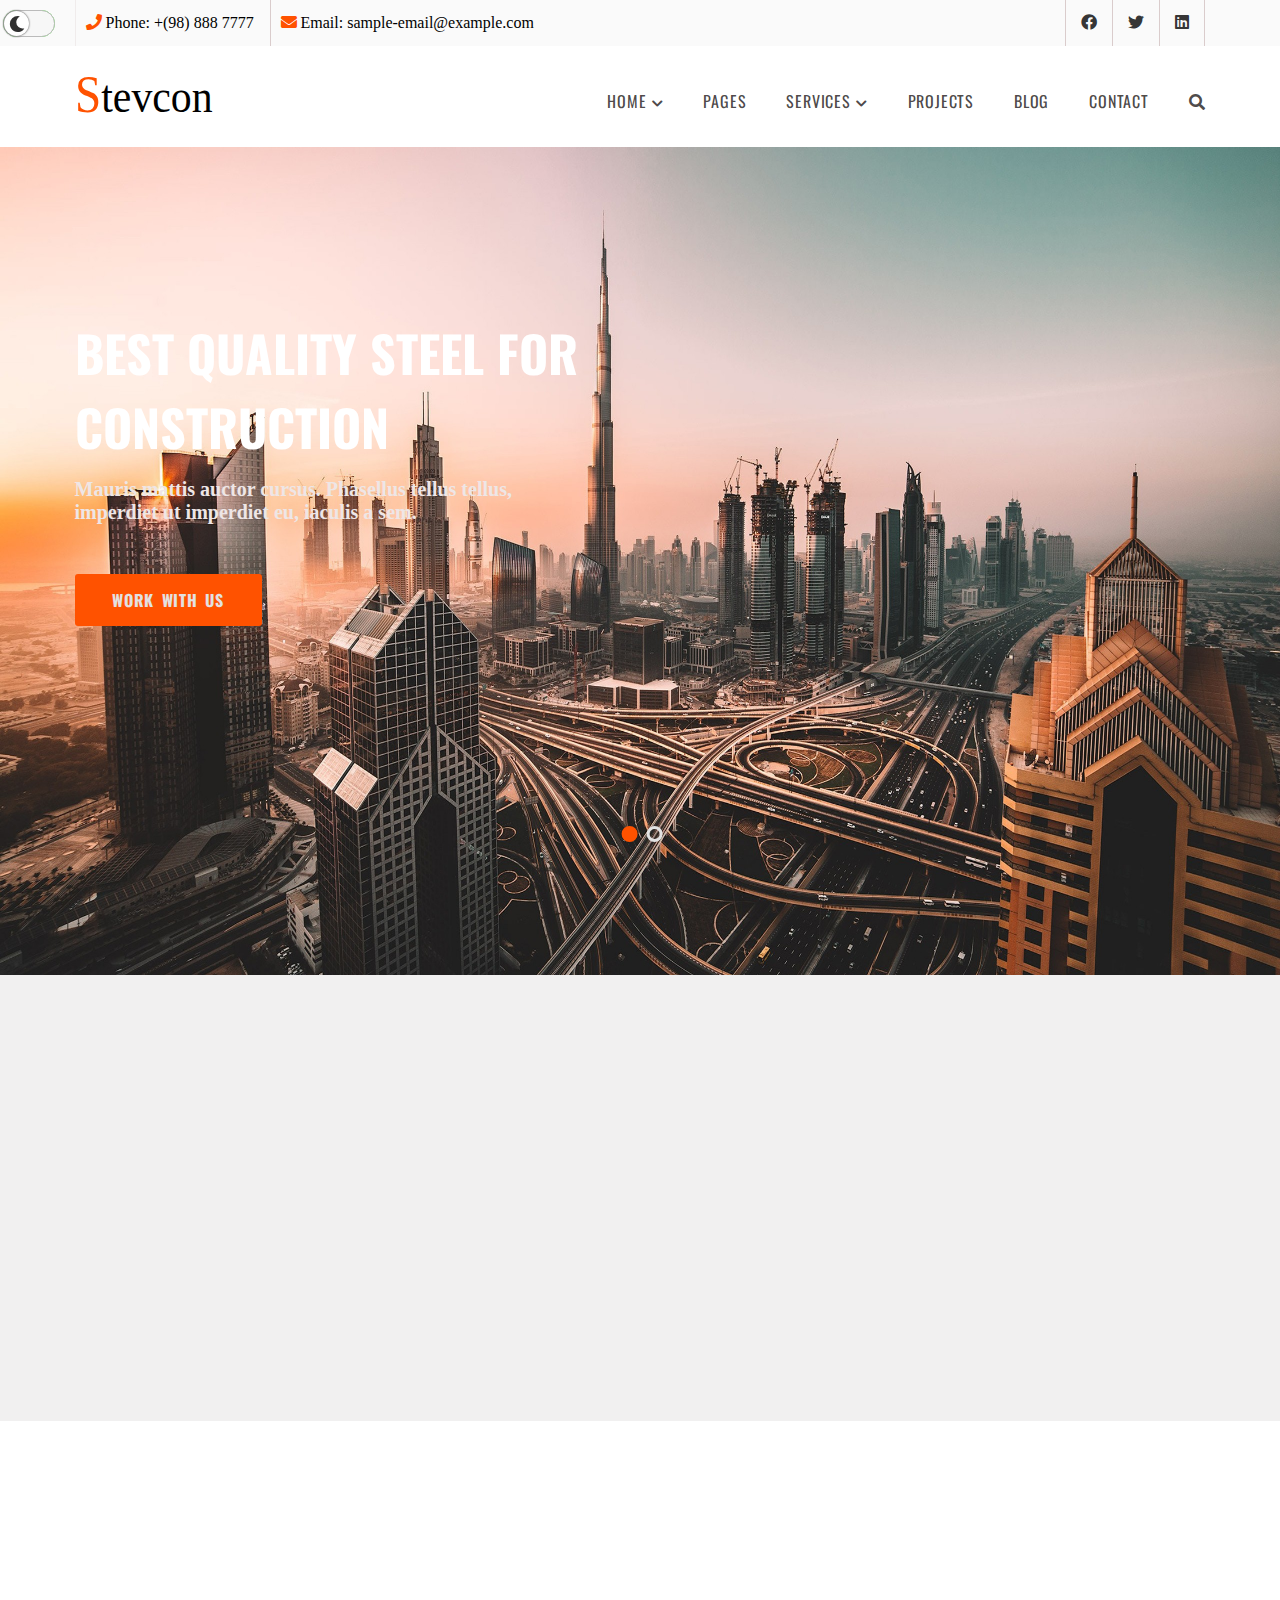
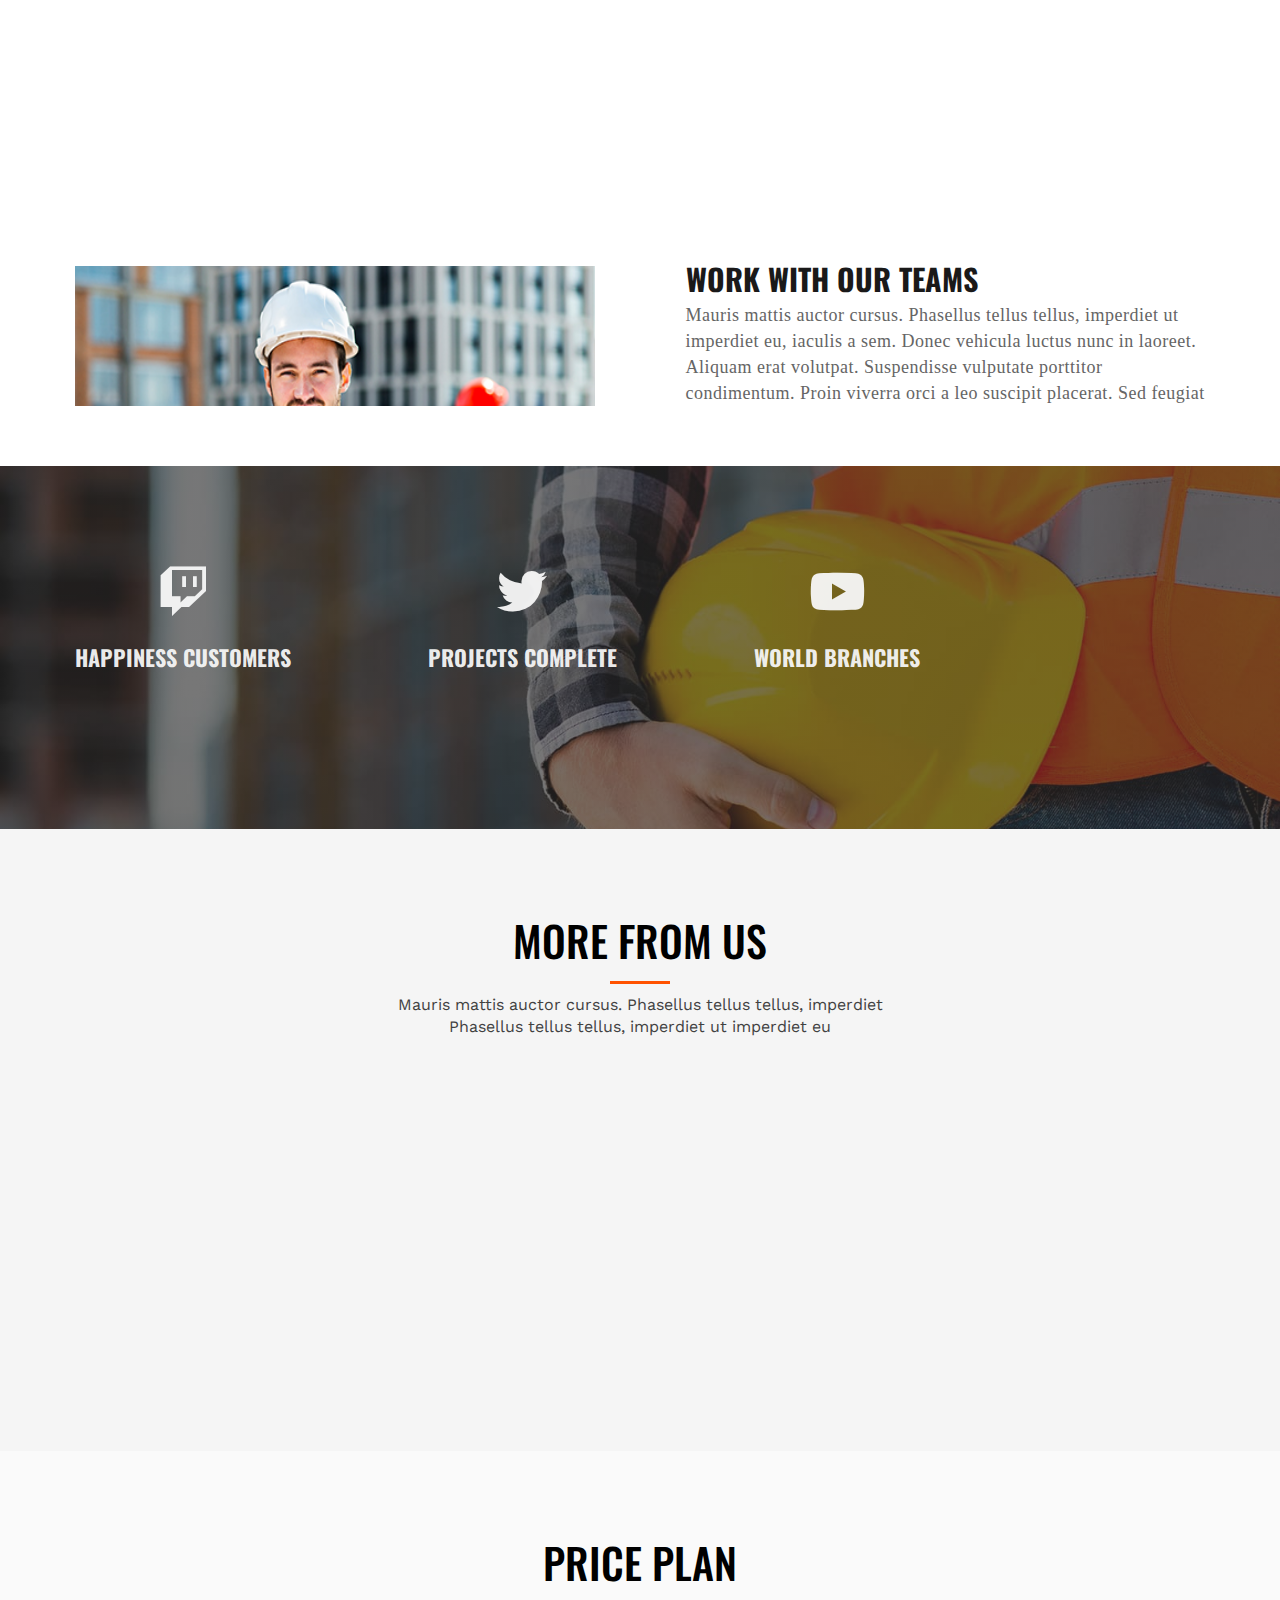
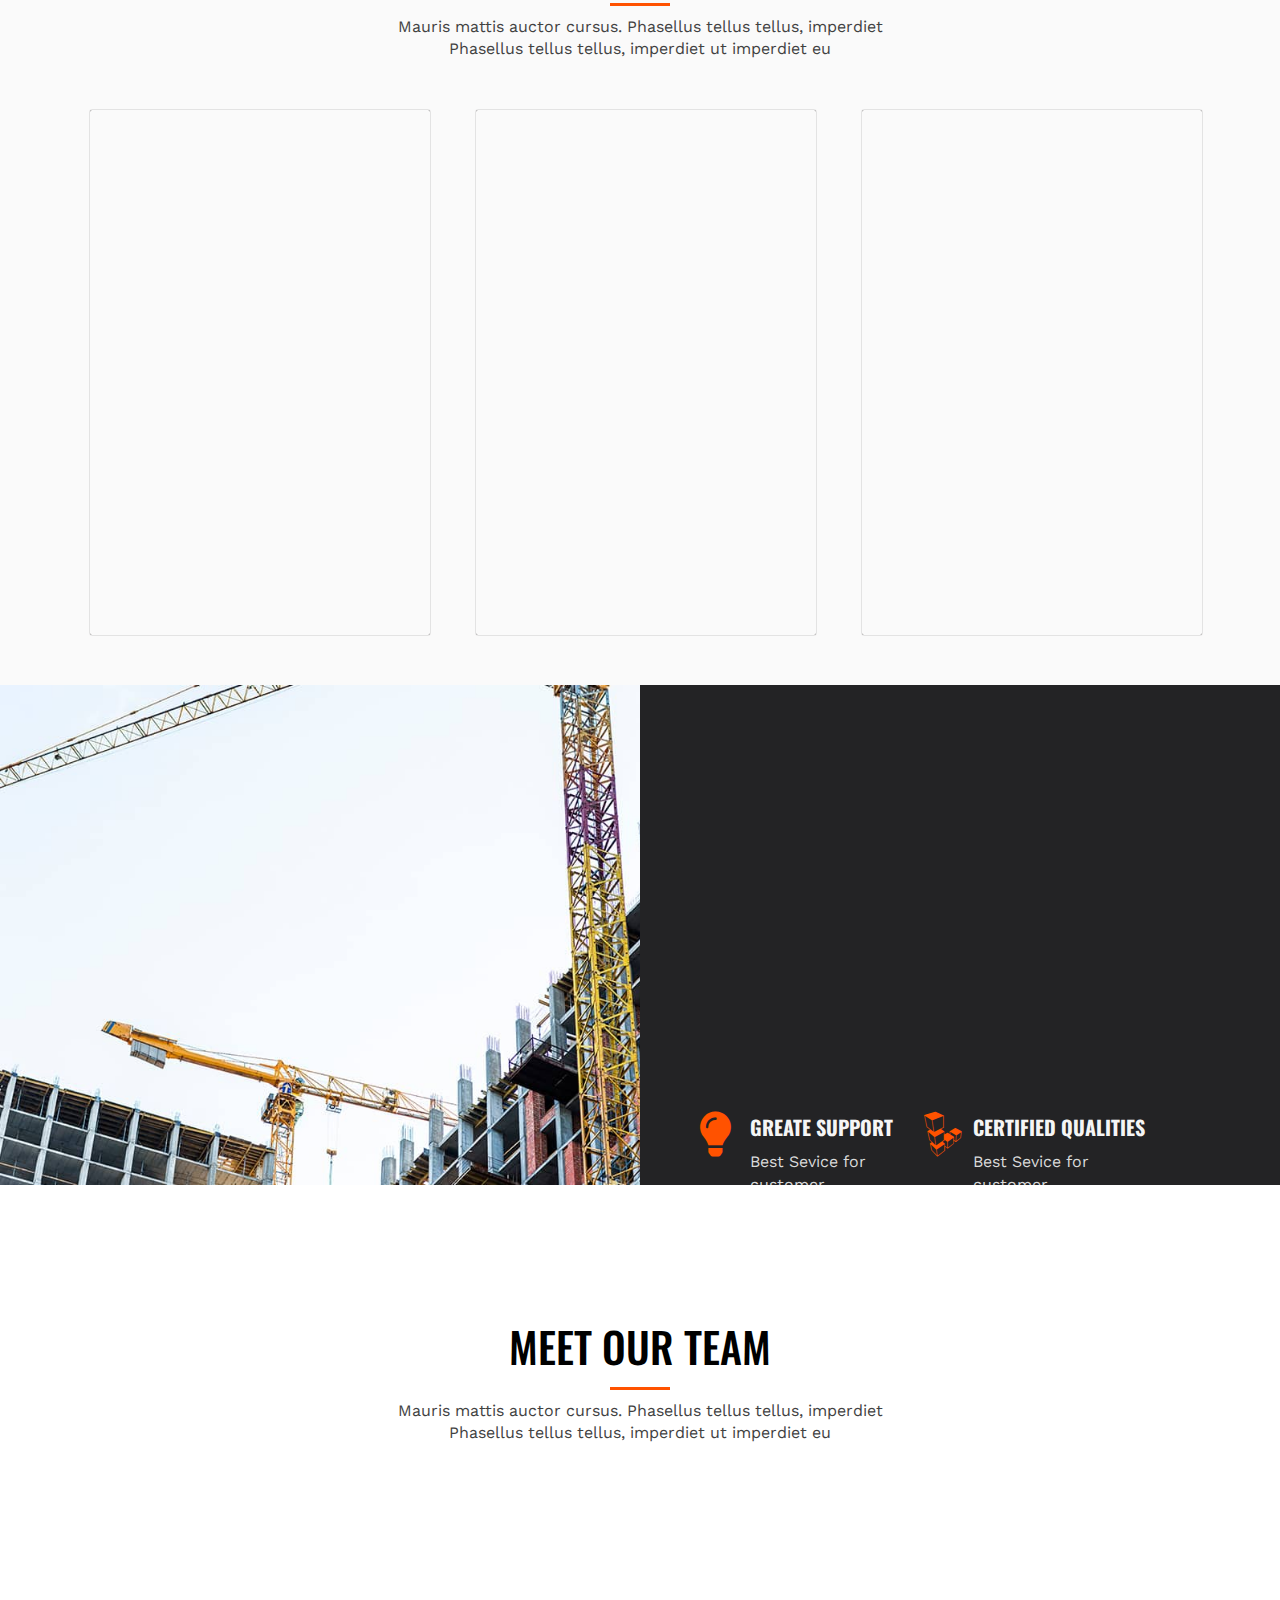
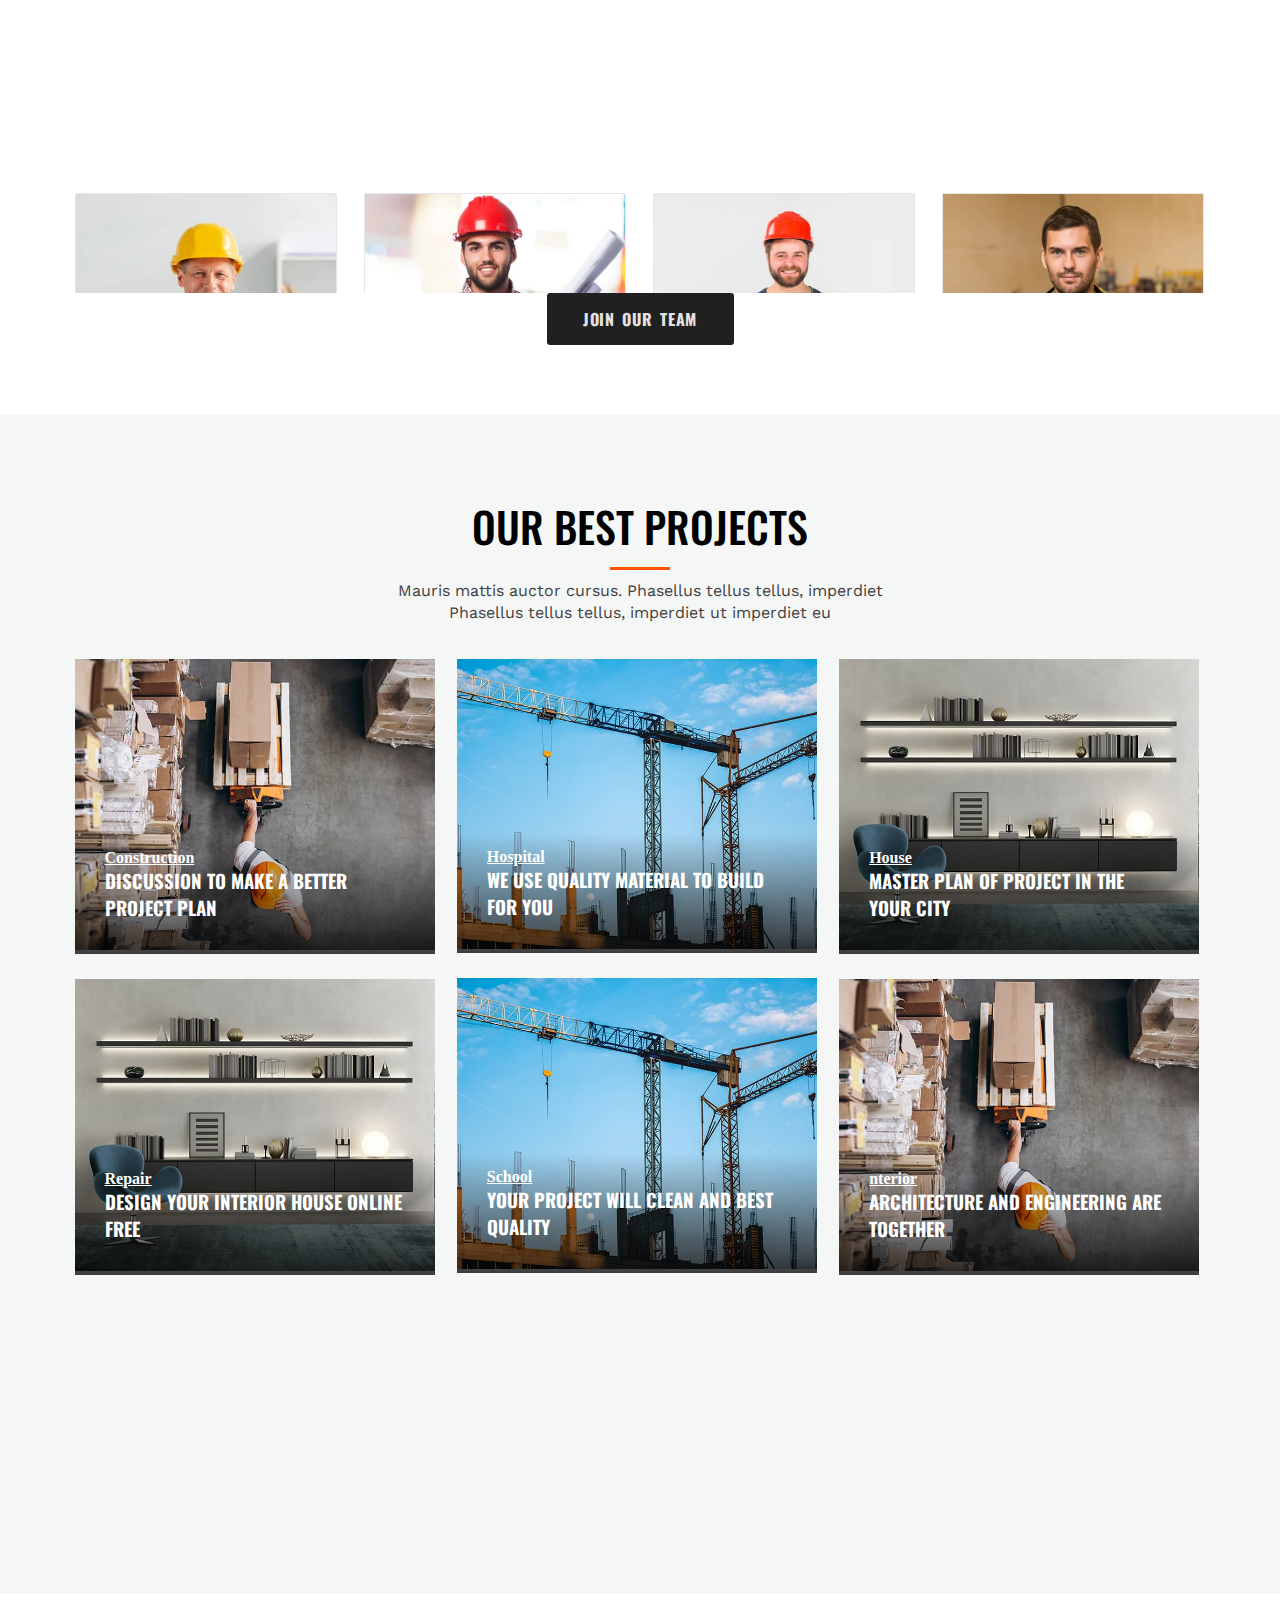
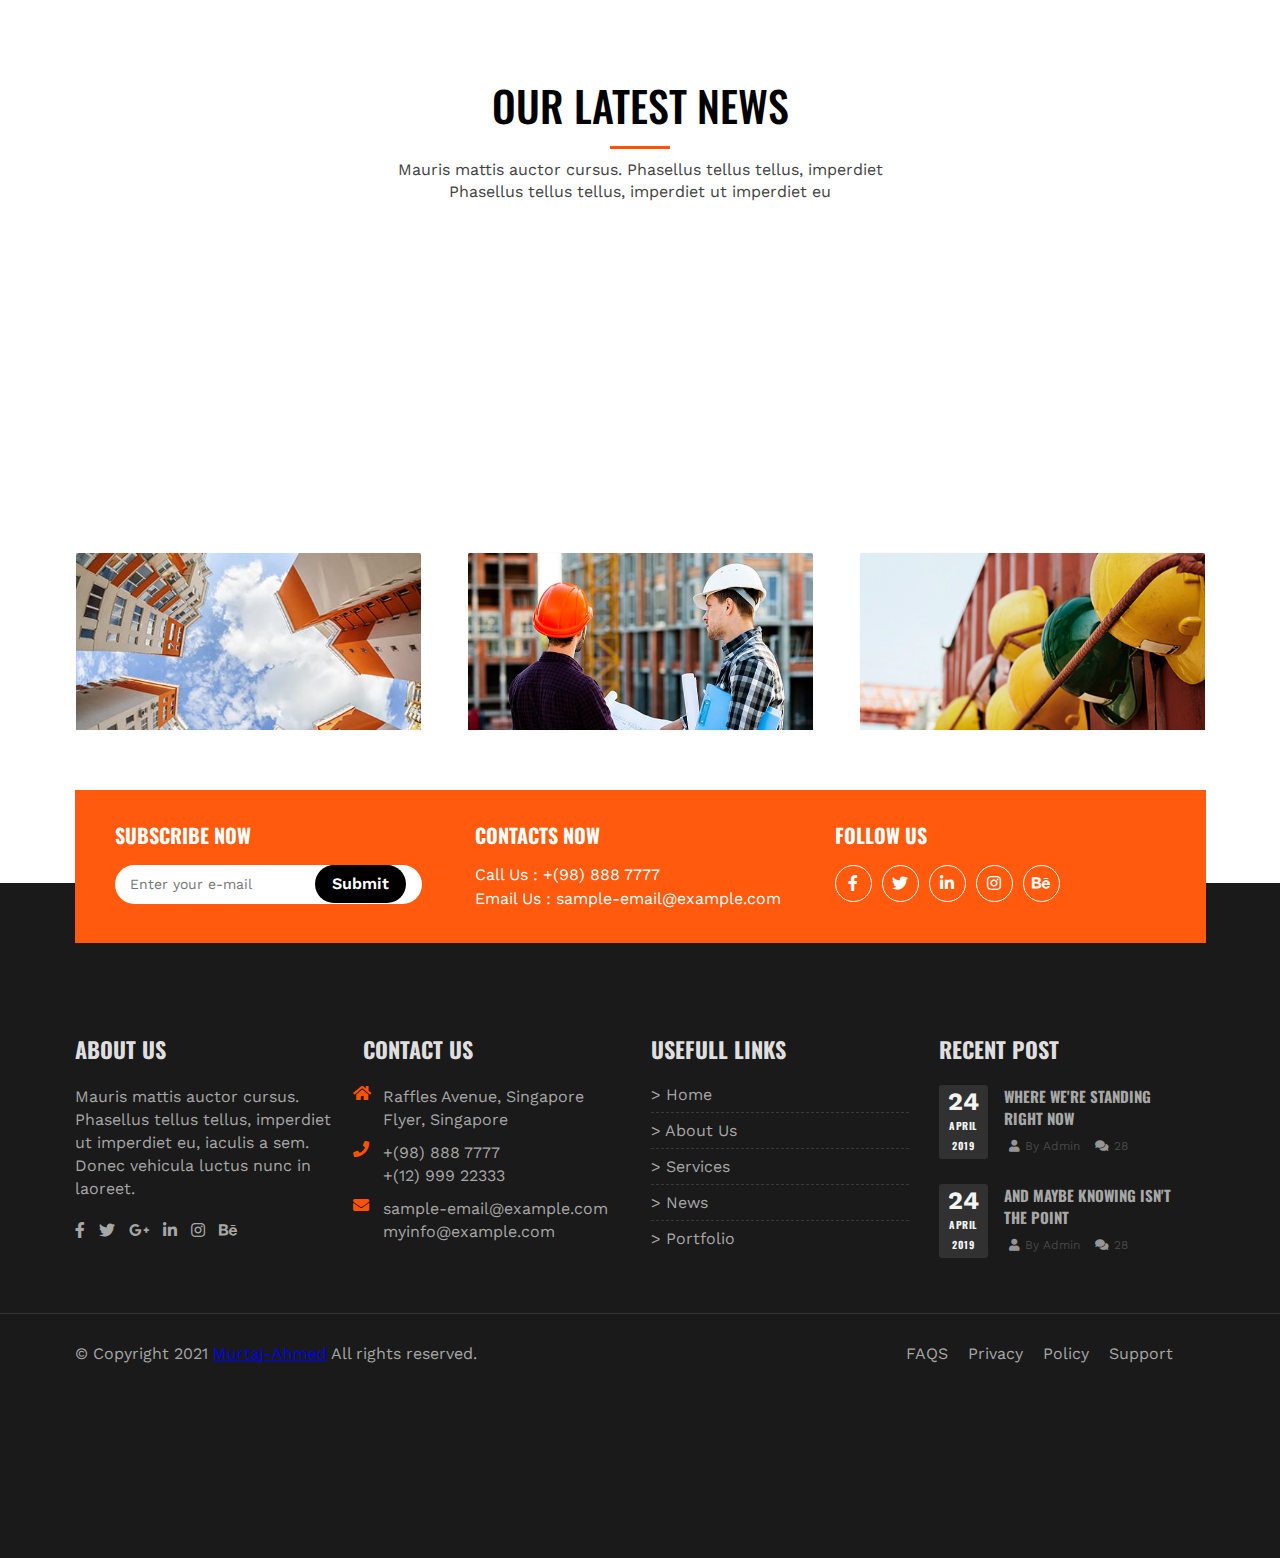
<file: index.html>
<!DOCTYPE html>
<html lang="en-US">
<head>
  <meta charset="UTF-8">
  <meta http-equiv="X-UA-Compatible" content="IE=edge">
  <meta name="viewport" content="width=device-width, initial-scale=1.0">
    <title>Stevcon</title>
    <link href="design.css" type="text/css" rel="stylesheet"/>
    <link href="css/all.css"  rel="stylesheet"/>
    <link href="css/fontawesome.min.css" rel="stylesheet"/>
    <script src="jquery/jQuery.js" type="text/javascript"></script>
    <script src="progrume.js" type="text/javascript"></script>
</head>
<body>
<header id="topbar">
    <div class="topbarmain">
    <div class="container">
      <div class="w">
      <div class="phone"> <i class="fas fa-phone"></i>     Phone: +(98) 888 7777 </div>
       <div class="email">  <i class="fas fa-envelope"></i>     Email: sample-email@example.com  </div>
        <div class="social">
           <a  href="https://web.facebook.com/murtuja.hayder/">  <i  class="fab fa-facebook"></i>   </a>
           <a href="#" > <i class="fab fa-twitter"></i>    </a>
           <a href="#" > <i class="fab fa-linkedin"></i>   </a>
          </div>
          </div>
        </div>
    </div>
  </header>


  
  <div class="dark-mode-btn-wrapper">
    <div class="wrap1">
      <div class="darkmode1">
        <span><i class="fa fa-sun"></i></span>
      </div>
    </div>
  
    <div class="wrap2">
      <div class="darkmode2">
       <span><i class="fa fa-moon"></i></span>
      </div>
    </div>
  </div>




    <div class="praimarymenu">
    <div class="container">
      <div class="bar">
        <i id="bar" class="fas fa-bars"></i>
      </div>
    <div class="pr">
      <a class="nopaddingtwo" href="#"><i id="mibtwo" class="fas fa-search"></i><div class="searchboxtwo"><input type="text" placeholder="Search Here"><i id="atwo" class="fas fa-search"></i></div></a> 
    </div>
      <div class="logo">  <img src="img/logo.svg"/>  </div>
    <div class="menu">
     <nav>
      <ul class="ml">
      <li><a href="#">home<i id="ir" class="fas fa-chevron-down"></i>  </a> 
                  <ul class="sub">                                         
                       <li><a href="#"> service   </a></li>
                       <li><a href="#"> blog   </a></li>
                       <li ><a href="#"> projects<i id="ir" class="fas fa-chevron-down"></i></a>  
                                    <ul  class="sub">                                         
                                        <li><a href="#"> services   </a></li>
                                        <li><a href="#"> blog   </a></li>
                                        <li><a href="#"> projects      <i id="ir" class="fas fa-chevron-down"></i></a> 
                                                    <ul  class="sub">                                     
                                                        <li><a href="#"> services   </a></li>
                                                        <li><a href="#"> blog   </a></li>
                                                        <li><a href="#"> projects      </a></li>
                                                        <li><a href="#"> design   </a></li>
                                                        </ul></li>
                        <li><a href="#"> culture   </a></li>
                       </ul>
                      </li>
          <li><a href="#"> decoration   </a></li>
        </ul>    
      </li>                            
          <li><a href="#"> pages   </a></li>
          <li><a href="#"> services<i id="ir" class="fas fa-chevron-down"></i>   </a> 
                     <ul class="sub">
                       <li><a href="#"> services   </a></li>
                       <li><a href="#"> projects   </a></li>
                       <li><a href="#"> blog       </a></li>
                       <li><a href="#"> srrvices   </a></li>                               
                    </ul>
                  </li>
        <li><a href="#"> projects   </a></li>
        <li><a href="#"> blog       </a></li>
        <li><a href="#"> contact   </a></li>
        <li><a class="nopadding" href="#"><i id="mib" class="fas fa-search"></i><div class="searchbox"><input type="text" placeholder="Search Here"><i id="a" class="fas fa-search"></i></div></a></li>
     </ul>
    </nav>
   
     </div>
     </div>
     </div>
   
 




     <div class="nav2">
      <ul class="ml2">
        <div class="container">
        <li><a href="#">home<i id="ir2"  class="fas fa-chevron-down"></i>  </a></li> 
                  <ul class="sub2" id="subtwo">                                         
                       <li><a href="#"> h 1 1   </a></li>
                       <li><a href="#"> h 1 2   </a></li>
                       <li><a href="#"> h 1 3  <i id="subthree"  class="fas fa-chevron-down"></i></a></li></ul>   
                                   
                        <ul  class="sub2" id="sub3">                                         
                                        <li><a href="#"> h 2 1   </a></li>
                                        <li><a href="#"> h 2 2   </a></li>
                                        <li><a href="#"> h 2 3   </a></li>
                                                  </ul>                                   
          <li><a href="#"> pages  <i id="ir2" class="fas fa-chevron-down"></i>    </a></li>
          <li><a href="#"> services<i id="subfour" id="uuuk" class="fas fa-chevron-down"></i>   </a></li>
                     <ul class="sub2" id="sub4">
                       <li><a href="#"> s 1   </a></li>
                       <li><a href="#"> s 2  </a></li>
                       <li><a href="#"> s 3      </a></li>
                    </ul> 
                  
        <li><a href="#"> projects <i id="ir2" class="fas fa-chevron-down"></i>  </a></li>
        <li><a href="#"> blog   <i id="ir2" class="fas fa-chevron-down"></i>    </a></li>
        <li><a href="#"> contact   </a></li>
     </ul>
    </div>
  </div>





   

<section id="s1nd">
    <div class="fader-box">
          <div class="slider-box">
            <div id="slider">
                <img src="fader img/1.jpg">
                <img src="fader img/2.jpg">
                </div>
              
        <div class="indicators">
                <span  id="switch1" class="active" ></span>
                <span  id="switch2"  ></span>
                </div>
           </div>  
    </div>
     <div class="container"> 
<div class="slidercontent"> 
  <h2 class="big-title">Best Quality Steel For Construction</h2>
  <p> Mauris mattis auctor cursus. Phasellus tellus tellus, imperdiet ut imperdiet eu, iaculis a sem.</p>
  <button  id="appened" class="sbutton">Work With Us</button> 
<div class="sliderbutton">
  <span></span>
  <span></span>
</div>
</div>
</div>
</section>



<section id="s2nd">
  <div class="container">
    <div class="sbwrapper">
      <div class="sbox-overflow">
      <div class="sbox">
        <div class="sbcontent" id="sbcontent">
<div class="iconbox">  <i class="fab fa-vaadin"></i>    </div><h2 id="tn1" class="boxheader"> Architecture & Engineering </h2><div class="text"> Mauris mattis auctor tellus imperdiet eu ut imperdiet tellus, imperdiet ut     </div> <div class="arrow"><span> Learn More   <i class="fas fa-arrow-right"></i>  </span></div>
</div>
</div>
<div class="sbox">
<div class="sbcontent">
  <div class="iconbox">  <i class="fab fa-magento"></i>    </div><h2 id="tn2" class="boxheader"> Architecture & Engineering </h2><div class="text"> Mauris mattis auctor tellus imperdiet eu ut imperdiet tellus, imperdiet ut     </div> <div class="arrow"><span> Learn More   <i class="fas fa-arrow-right"></i>  </span></div>
  </div>
</div>
  <div class="sbox">
   <div class="sbcontent">
    <div class="iconbox">  <i class="fab fa-xbox"></i>    </div><h2 id="tn3" class="boxheader"> Architecture & Engineering </h2><div class="text"> Mauris mattis auctor tellus imperdiet eu ut imperdiet tellus, imperdiet ut     </div> <div class="arrow"><span> Learn More   <i class="fas fa-arrow-right"></i>  </span></div> 
    </div>
  </div>
    <div class="sbox">
    <div class="sbcontent">
      <div class="iconbox">  <i class="fab fa-dyalog"></i>    </div><h2 id="tn4" class="boxheader"> Architecture & Engineering </h2><div class="text"> Mauris mattis auctor tellus imperdiet eu ut imperdiet tellus, imperdiet ut     </div> <div class="arrow"><span> Learn More   <i class="fas fa-arrow-right"></i>  </span></div>
    </div>
  </div>
</div>
</div>
</section>



<section id="s3rd">
<div class="container">
<div class="details">
<div class="dphoto">  <img src="img/photo/im1.jpg"/>  </div>
<div class="dinformation">
<h2>WORK WITH OUR TEAMS</h2>
<p>Mauris mattis auctor cursus. Phasellus tellus tellus, imperdiet ut imperdiet eu, iaculis a sem. Donec vehicula luctus nunc in laoreet. Aliquam erat volutpat. Suspendisse vulputate porttitor condimentum. Proin viverra orci a leo suscipit placerat. Sed feugiat posuere semper.</p>
<ul class="leftlist">
  <li><a href="#">> Building Quality</a></li>
  <li><a href="#">> Honest Advisors</a></li>
  <li><a href="#">> 24/1week Supports</a></li>
</ul>
<ul class="rightlist">
  <li><a href="#">> Performances Team</a></li>
  <li><a href="#">> Work Solutions</a></li>
  <li><a href="#">> Work &amp; Deadline</a></li>
</ul>
<div class="dbutton">
<a href="#"> get start</a>
</div>
</div>
</div>
</div>
</section>



<section class="s4th">
<div class="container">
  <div class="data">

  <div class="dnumber"><i class="fab fa-twitch"></i><h2 class="countfect" data-num="1200"></h2><h3>Happiness Customers</h3></div>     <div class="dnumber"><i class="fab fa-twitter"></i><h2 class="countfect" data-num="2080"></h2><h3>Projects complete</h3></div>   <div class="dnumber"><i class="fab fa-youtube"></i><h2 class="countfect" data-num="4000"></h2><h3>World Branches</h3></div>   <div class="dnumber"><i class="fab fa-instagram"></i><h2 class="countfect" data-num="1200"></h2><h3>Special Winner</h3></div>   
  </div>
</div>
</section>



<section class="s5th">
  <div class="container">
    <div class="s5thtitleboxwrapper">
    <div class="s5thtitlebox"><span>MORE FROM US</span> <hr/> <p> Mauris mattis auctor cursus. Phasellus tellus tellus, imperdiet Phasellus tellus tellus, imperdiet ut imperdiet eu</p></div> 
    <div class="s5thsboxwrapper">
      <div class="s5thsbox">   <div class="s5thsboxContent"> <img src="img/service-item1.jpg"/> <h4>CONSTRUCTION TEAM</h4> <p>Ut et congue augue. Maecenas fermentum vel ante a aliquam. Etiam viverra maximus</p> </div></div> 
      <div class="s5thsbox">   <div class="s5thsboxContent"> <img src="img/service-item2.jpg"/> <h4>PROJECT DEADLINE</h4> <p>Ut et congue augue. Maecenas fermentum vel ante a aliquam. Etiam viverra maximus</p> </div></div>
      <div class="s5thsbox">   <div class="s5thsboxContent"> <img src="img/service-item3.jpg"/> <h4>CONSTRUCTION ACTIVITY</h4> <p>Ut et congue augue. Maecenas fermentum vel ante a aliquam. Etiam viverra maximus</p> </div></div>
      <div class="s5thsbox">   <div class="s5thsboxContent"> <img src="img/service-item4.jpg"/> <h4>OUR BEST PROJECT</h4> <p>Ut et congue augue. Maecenas fermentum vel ante a aliquam. Etiam viverra maximus</p> </div></div>
    </div> 
  </div>
  </div>
</section>



<section class="s6th">
  <div class="container">
    <div class="s5thtitleboxwrapper">
      <div class="s5thtitlebox"><span>PRICE PLAN</span> <hr/> <p> Mauris mattis auctor cursus. Phasellus tellus tellus, imperdiet Phasellus tellus tellus, imperdiet ut imperdiet eu</p></div> 
      <div class="s5thsboxwrapper">
        <div class="s6thsbox"> <div class="s6thsboxContent"> <div class="forpadd"><span id="rg">START</span> <h3>$59 </h3><h4>/m</h4>   <ul><li> <span><i class="fas fa-check"></i></span>Build with advance business</li><li><span><i class="fas fa-check"></i></span>Customizing to builder</li>  <li><span><i class="fas fa-check"></i></span>Best agency market</li> <li><span><i class="fas fa-check"></i></span>Customer Service</li>  <li><span><i class="fas fa-check"></i></span>Up to 1000 Worker</li> <li><span><i class="fas fa-check"></i></span>Unlimited Project</li>  <li><span><i class="fas fa-check"></i></span>Build with longer terms</li></ul>  <a href="#">get started</a>  </div>   </div> </div>
        <div class="s6thsbox"> <div class="s6thsboxContent"> <div class="forpadd"><span id="rg">START</span> <h3>$59 </h3><h4>/m</h4>   <ul><li> <span><i class="fas fa-check"></i></span>Build with advance business</li><li><span><i class="fas fa-check"></i></span>Customizing to builder</li>  <li><span><i class="fas fa-check"></i></span>Best agency market</li> <li><span><i class="fas fa-check"></i></span>Customer Service</li>  <li><span><i class="fas fa-check"></i></span>Up to 1000 Worker</li> <li><span><i class="fas fa-check"></i></span>Unlimited Project</li>  <li><span><i class="fas fa-check"></i></span>Build with longer terms</li></ul>  <a href="#">get started</a>  </div>   </div> </div>
        <div class="s6thsbox"> <div class="s6thsboxContent"> <div class="forpadd"><span id="rg">START</span> <h3>$59 </h3><h4>/m</h4>   <ul><li> <span><i class="fas fa-check"></i></span>Build with advance business</li><li><span><i class="fas fa-check"></i></span>Customizing to builder</li>  <li><span><i class="fas fa-check"></i></span>Best agency market</li> <li><span><i class="fas fa-check"></i></span>Customer Service</li>  <li><span><i class="fas fa-check"></i></span>Up to 1000 Worker</li> <li><span><i class="fas fa-check"></i></span>Unlimited Project</li>  <li><span><i class="fas fa-check"></i></span>Build with longer terms</li></ul>  <a href="#">get started</a>  </div>   </div> </div>
      </div>
    </div>
  </div>
</section>




<section class="s7th">
  <div class="s7thwrapper">
    <div class="s7thimg"></div>
    <div class="s7thdetails">
      <div class="s7thdetailscontainer">
<div class="s7thtitlebox"><h3>CHECK OUT OUR LATEST IDEA</h3><p>Mauris mattis & auctor cursus. Phasellus tellus tellus, imperdiet ut imperdiet eu, iaculis a sem. Donec vehicula luctus.</p> </div>
<div class="s7thsboxwrapper">
<div class="s7th1stsbox">
  <div class="s7thsbox"><i class="fa fa-lightbulb"></i><h3> Greate Support </h3><span>Best Sevice for customer   </span></div>
  <div class="s7thsbox"><i class="fa fa-chair"></i><h3> Work ontime  </h3><span>Best Sevice for customer   </span></div>
  </div>
  <div class="s7th2ndsbox">
    <div class="s7thsbox"><i class="fab fa-linode"></i><h3> Certified Qualities </h3><span>Best Sevice for customer   </span></div>
    <div class="s7thsbox"><i class="fa fa-plug"></i><h3> Best Branding</h3><span>Best Sevice for customer   </span></div>
  </div>
</div>
</div>
    </div>
  </div>
</section>



<section class="s8th">
  <div class="container">
    <div class="s5thtitleboxwrapper">
    <div class="s5thtitlebox"><span>MEET OUR TEAM</span> <hr/> <p> Mauris mattis auctor cursus. Phasellus tellus tellus, imperdiet Phasellus tellus tellus, imperdiet ut imperdiet eu</p></div> 
    <div class="s8thsboxwrapper">
      <div class="s8thEffect">
      <div class="s8thsbox"> <img src="img/1.jpg"/><div class="s8thsocialicons">
        <a href="#">  <i class="fab fa-facebook-f"></i></a>
        <a href="#" > <i class="fab fa-twitter"></i></a>
        <a href="#" > <i class="fab fa-google-plus-g"></i></a>
        <a href="#" > <i class="fab fa-linkedin-in"></i></a></div><h4>JONH WELSON</h4><p>Civil Engineer</p></div>
      <div class="s8thsbox"> <img src="img/2.jpg"/> <div class="s8thsocialicons">
        <a href="#">  <i class="fab fa-facebook-f"></i></a>
        <a href="#" > <i class="fab fa-twitter"></i></a>
        <a href="#" > <i class="fab fa-google-plus-g"></i></a>
        <a href="#" > <i class="fab fa-linkedin-in"></i></a></div><h4>JAME SON</h4> <p>Achitechure Design</p></div>
      <div class="s8thsbox"> <img src="img/3.jpg"/><div class="s8thsocialicons">
        <a href="#">  <i class="fab fa-facebook-f"></i></a>
        <a href="#" > <i class="fab fa-twitter"></i></a>
        <a href="#" > <i class="fab fa-google-plus-g"></i></a>
        <a href="#" > <i class="fab fa-linkedin-in"></i></a></div> <h4>TONY TINY</h4><p>Civil Engineer</p></div>
      <div class="s8thsbox"> <img src="img/4.jpg"/><div class="s8thsocialicons">
        <a href="#">  <i class="fab fa-facebook-f"></i></a>
        <a href="#" > <i class="fab fa-twitter"></i></a>
        <a href="#" > <i class="fab fa-google-plus-g"></i></a>
        <a href="#" > <i class="fab fa-linkedin-in"></i></a></div><h4>TOM MAS</h4> <p>Project Manager</p></div>
      </div>
      
    </div>

  </div>
  <div class="s8thbuttonwrapper">
        <button class="s8thbutton">join our team</button>
      </div>
</div>
</section>


<section class="s9th">
  <div class="container">
    <div class="s5thtitleboxwrapper">
    <div class="s5thtitlebox"><span>OUR BEST PROJECTS</span> <hr/> <p> Mauris mattis auctor cursus. Phasellus tellus tellus, imperdiet Phasellus tellus tellus, imperdiet ut imperdiet eu</p></div> 
  </div>
<div class="s9thimgboxwrapper">
  <div class="singlebox">
  <div class="s9thimgbox"><img src="img/370x300-project-6.jpg"/></div>
  <div class="textitem"><div class="spanh3"> <span>Construction</span> <h3>DISCUSSION TO MAKE A BETTER PROJECT PLAN</h3></div>  <a class="Learn more" href="#">Learn more <i class="fas fa-arrow-right"></i></a></div></div>
  <div class="singlebox">
  <div class="s9thimgbox"><img src="img/370x300-project-2.jpg"/></div>
  <div class="textitem"><div class="spanh3"> <span>Repair</span> <h3>DESIGN YOUR INTERIOR HOUSE ONLINE FREE</h3></div> <a class="Learn more" href="#">Learn more <i class="fas fa-arrow-right"></i></a></div></div>
  <div class="singlebox">
  <div class="s9thimgbox"><img src="img/370x300-project-3.jpg"/></div>
  <div class="textitem"><div class="spanh3"> <span>Hospital</span> <h3>WE USE QUALITY MATERIAL TO BUILD FOR YOU</h3> </div>  <a class="Learn more" href="#">Learn more <i class="fas fa-arrow-right"></i></a></div></div>
  <div class="singlebox">
  <div class="s9thimgbox"><img src="img/370x300-project-3.jpg"/></div>
  <div class="textitem"><div class="spanh3"><span>School</span> <h3>YOUR PROJECT WILL CLEAN AND BEST QUALITY</h3></div>   <a class="Learn more" href="#">Learn more <i class="fas fa-arrow-right"></i></a></div></div>
  <div class="singlebox">
  <div class="s9thimgbox"><img src="img/370x300-project-2.jpg"/></div>
  <div class="textitem"><div class="spanh3"> <span>House</span> <h3>MASTER PLAN OF PROJECT IN THE YOUR CITY</h3></div>   <a href="#">Learn more <i class="fas fa-arrow-right"></i></a></div></div>
  <div class="singlebox">
  <div class="s9thimgbox"><img src="img/370x300-project-6.jpg"/></div>
  <div class="textitem"><div class="spanh3"><span>nterior</span> <h3>ARCHITECTURE AND ENGINEERING ARE TOGETHER</h3></div>  <a class="Learn more" href="#">Learn more <i class="fas fa-arrow-right"></i></a></div></div>
</div>
</div>
</section>



<section class="s10th">
  <div class="container">
    <div class="s5thtitleboxwrapper">
      <div class="s5thtitlebox"><span>OUR LATEST NEWS</span> <hr/> <p> Mauris mattis auctor cursus. Phasellus tellus tellus, imperdiet Phasellus tellus tellus, imperdiet ut imperdiet eu</p></div> 
      <div class="s10thsboxwrapper">
        <div class="s10thasbox"> <div class='s10thsbox'><div  class="s10thimg"><img  src="img/photo/im2.jpg"/></div> <div class="spanbox"><span> 11 Sep, 2019</span><span> Comments (0)</span> </div><div class="s10thdbox"><H5> We work hard to build </H5><p> Aliquam erat volutpat. Suspendisse Suspen vulput port condimentum. vulput porttitor condimentum. </p> <span> Read more <i class="fas fa-arrow-right"></i></span> </div> </div> </div>
        <div class="s10thasbox"><div class='s10thsbox'> <div  class="s10thimg"><img  src="img/blog-grid-1.jpg"/> </div> <div class="spanbox"><span> 11 Sep, 2019</span><span> Comments (0)</span> </div><div class="s10thdbox"><H5>PROJECT WILL BE ON TIME</H5><p> Aliquam erat volutpat. Suspendisse Suspen vulput port condimentum. vulput porttitor condimentum. </p> <span> Read more <i class="fas fa-arrow-right"></i></span> </div>  </div></div>
        <div class="s10thasbox"><div class='s10thsbox'><div  class="s10thimg"> <img src="img/photo/im3.jpg"/></div>  <div class="spanbox"><span> 11 Sep, 2019</span><span> Comments (0)</span> </div><div class="s10thdbox"><H5> OUR BEST PROJECT</H5><p> Aliquam erat volutpat. Suspendisse Suspen vulput port condimentum. vulput porttitor condimentum. </p> <span> Read more <i class="fas fa-arrow-right"></i></span> </div>  </div></div>
      </div>
    </div>
  </div>
</section>


<div class ="container">
<section  class="s11th">
 <div class="s11thsboxwrapper">
  <div class="s11thsbox"><h3> SUBSCRIBE NOW </h3><input class="nbm" type="email" placeholder="Enter your e-mail" /><input type="button" id="sbutton" value="Submit"/></div>
  <div class="s11thsbox"><h3> CONTACTS NOW </h3><p>Call Us : +(98) 888 7777</p><p>Email Us : sample-email@example.com</p></div>
  <div class="s11thsbox"><h3> FOLLOW US </h3>
    <div class="s11thicons">
    <i class="fab fa-facebook-f"></i>
    <i class="fab fa-twitter"></i>
    <i class="fab fa-linkedin-in"></i>
    <i class="fab fa-instagram"></i>
    <i class="fab fa-behance"></i>
  </div>
</div>
</section>
</div>



<footer class="footer">
  <div class="container">
    <div class="fboxwrapper">
      <div class="fbox"><h3>ABOUT US</h3><p>Mauris mattis auctor cursus. Phasellus tellus tellus, imperdiet ut imperdiet eu, iaculis a sem. Donec vehicula luctus nunc in laoreet.</p> 
        <div class="ficons">
         <i class="fab fa-facebook-f"></i>
         <i class="fab fa-twitter"></i>
         <i class="fab fa-google-plus-g"></i>
         <i class="fab fa-linkedin-in"></i>
         <i class="fab fa-instagram"></i>
         <i class="fab fa-behance"></i></div>
        </div>
<div class="fbox">
  <h3>CONTACT US</h3>
  <i class="fas fa-home"></i><p>  Raffles Avenue, Singapore Flyer, Singapore</p>
   <i class="fas fa-phone"></i> <p>+(98) 888 7777 <br/>+(12) 999 22333 </p>
  <i class="fas fa-envelope"></i><p>sample-email@example.com myinfo@example.com  </p>
</div>
<div class="fbox">
  <h3>USEFULL LINKS</h3>
  <ul>
    <li>> home</li>
    <li>> about us</li>
    <li>> services</li>
    <li>> news</li>
    <li>> portfolio</li>
  </ul>
</div>
<div class="fbox">
  <h3>RECENT POST</h3>
  <div class="lastfbox"><div class="lastfboxdate"><h2>24</h2><b>APRIL 2019</b></div><div class="lastfboxinformation"><h4>Where we're standing right now</h4><span><i class="fas fa-user"></i>By Admin</span><span><i class="fas fa-comments"></i>28</span></div></div>
  <div class="lastfbox"><div class="lastfboxdate"><h2>24</h2><b>APRIL 2019</b></div><div class="lastfboxinformation"><h4>and maybe knowing isn't the point</h4><span><i class="fas fa-user"></i>By Admin</span><span><i class="fas fa-comments"></i>28</span></div></div>
</div>
</div>
  </div>
  <div class="fborder"></div>
  <div class="container">
    <div class="bottombar">
      <div class="bs">
      <span> &copy;  Copyright 2021 <a href="https://web.facebook.com/murtuja.hayder/">Murtaj-Ahmed</a> All rights reserved.</span></div>
      <div class="bottommenue"><span>FAQS</span><span>Privacy</span><span>Policy</span><span> Support</span></div>
    </div>
  </div>
  <div class="bi"> <i class="fas fa-arrow-up"></i> </div>
</footer>

</body>
</html>
</file>
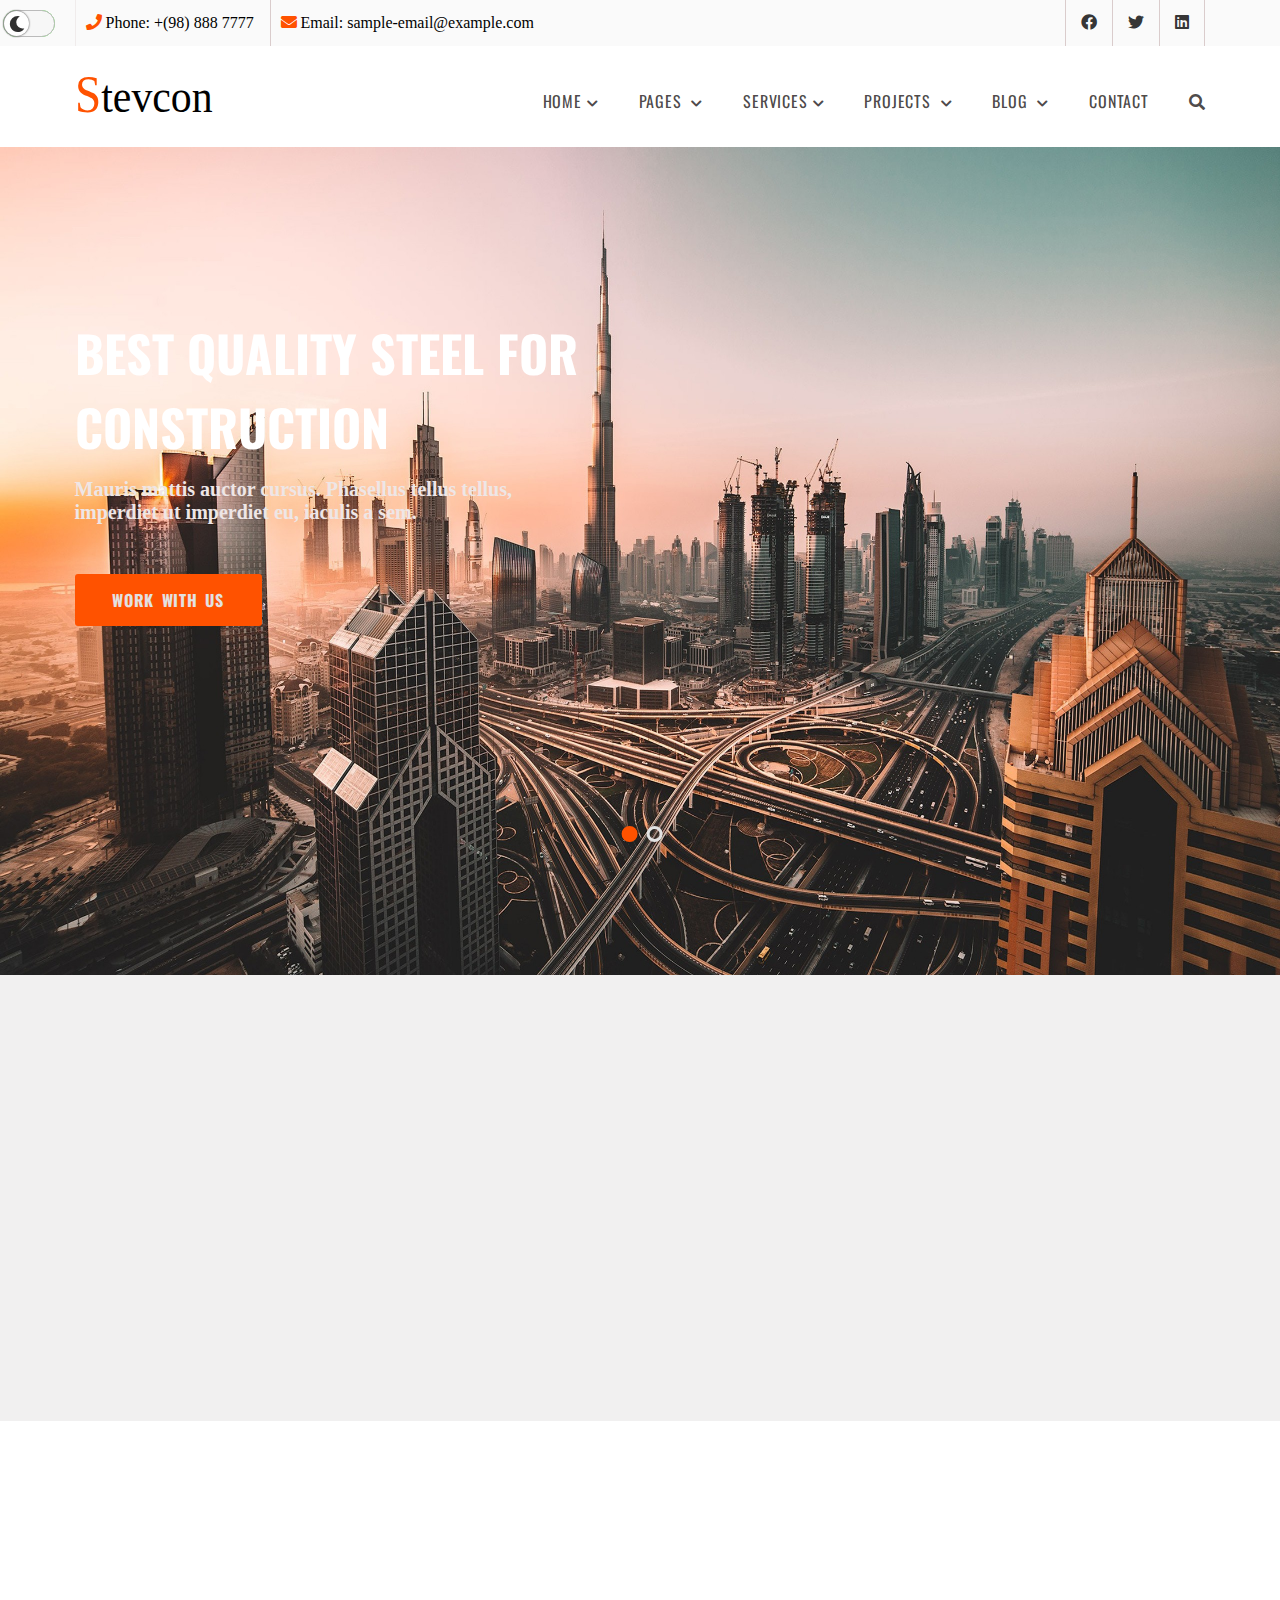
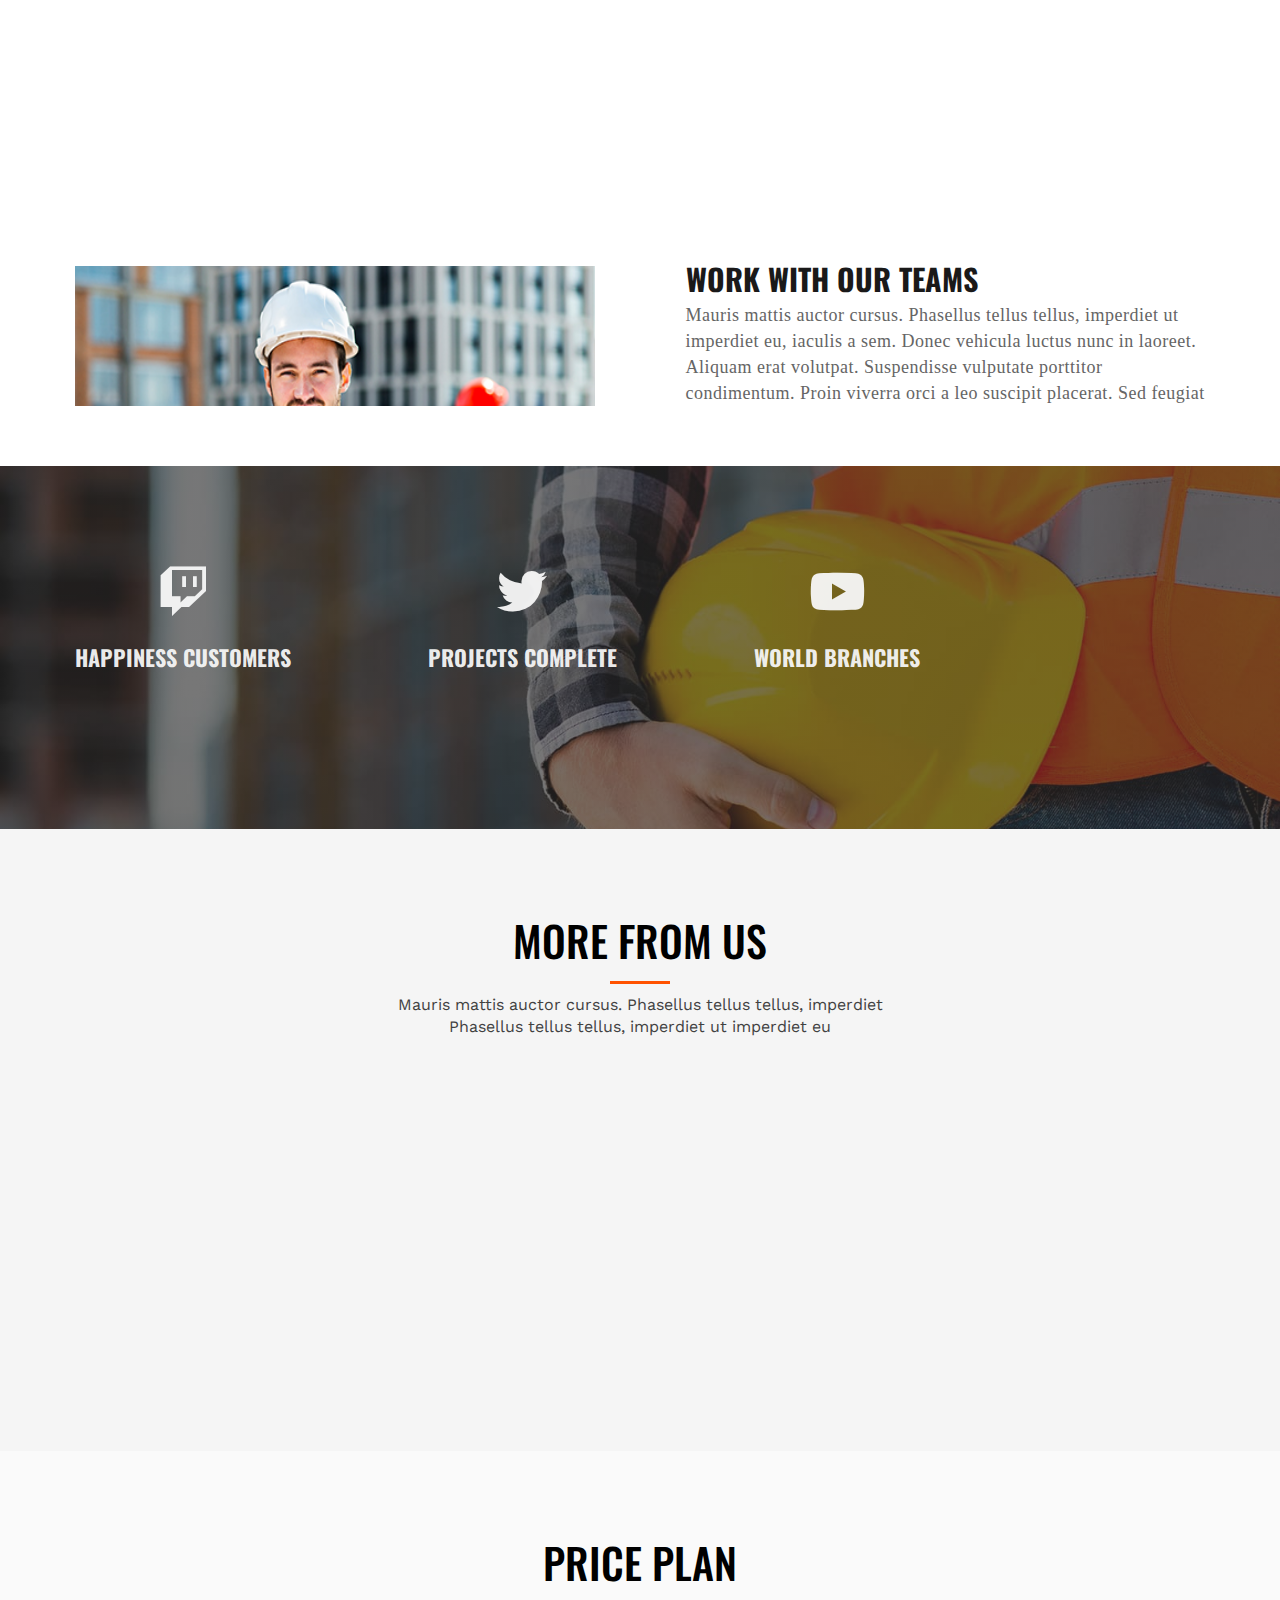
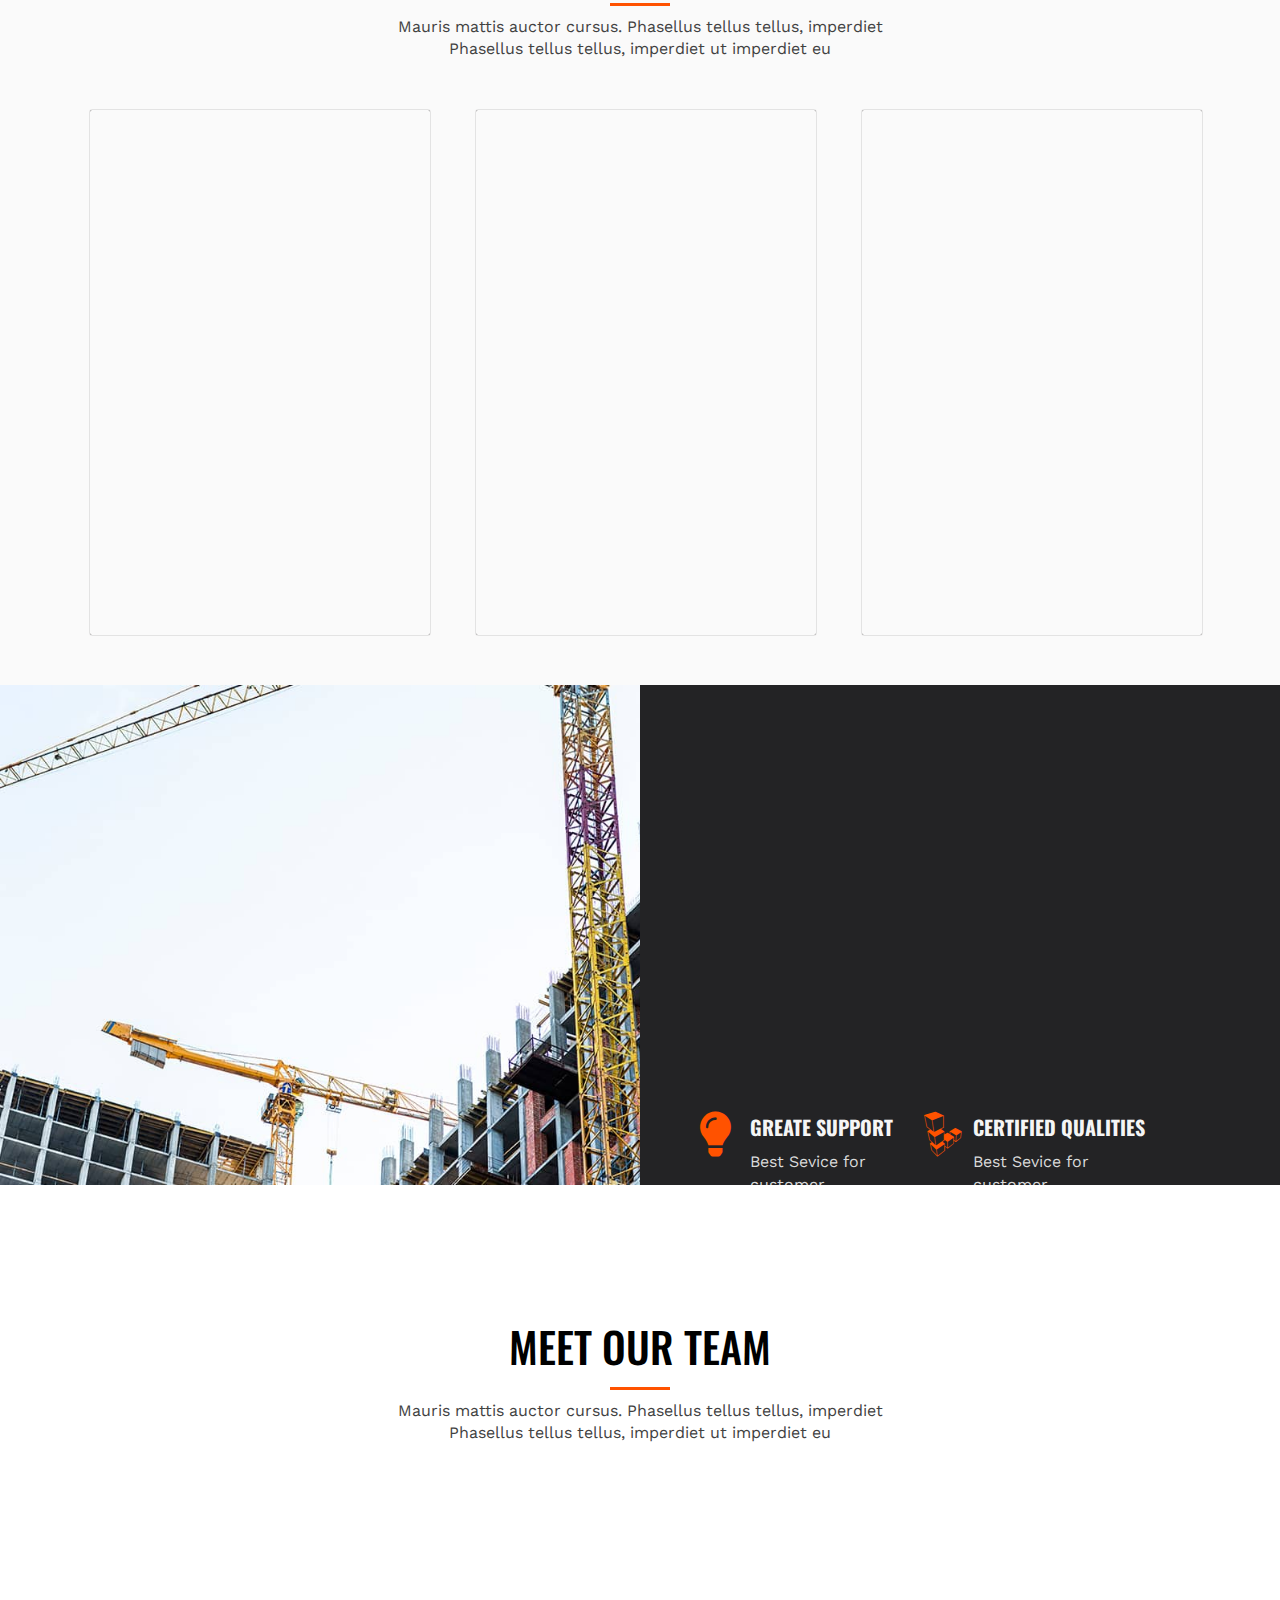
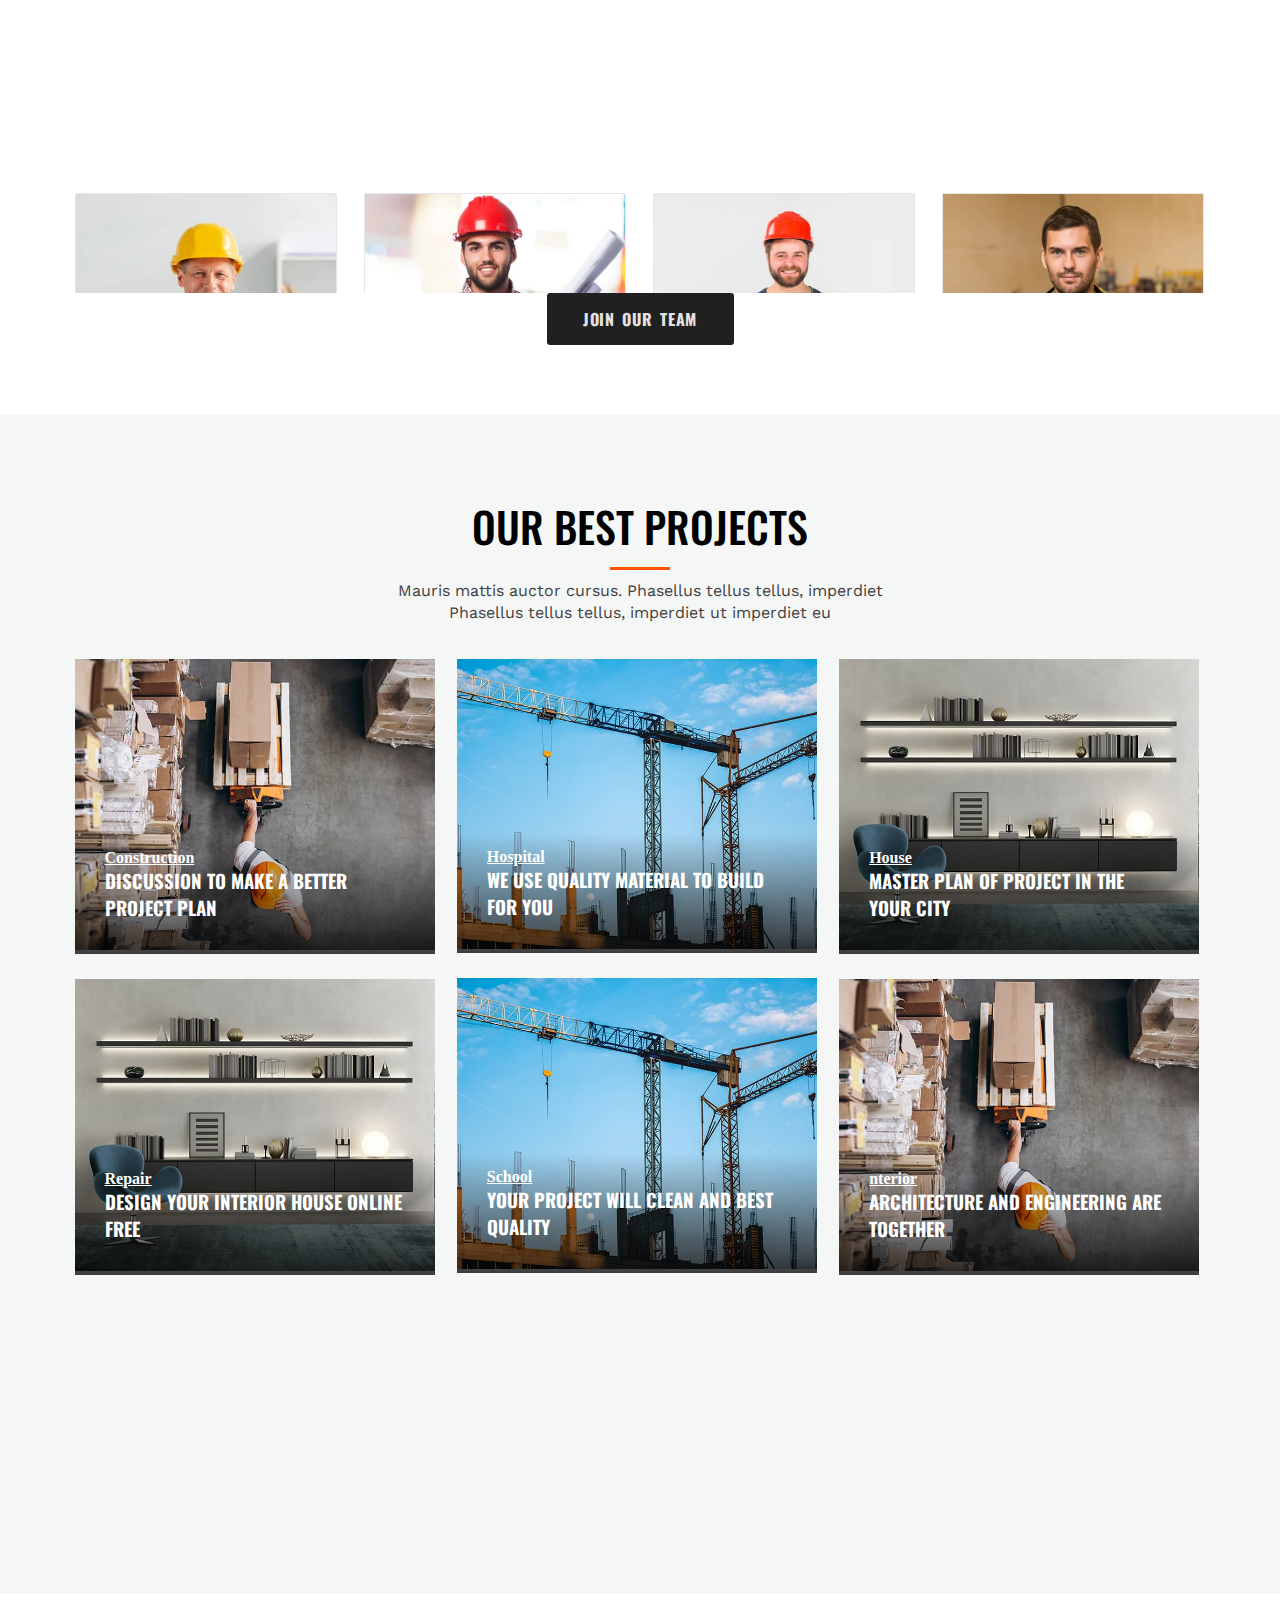
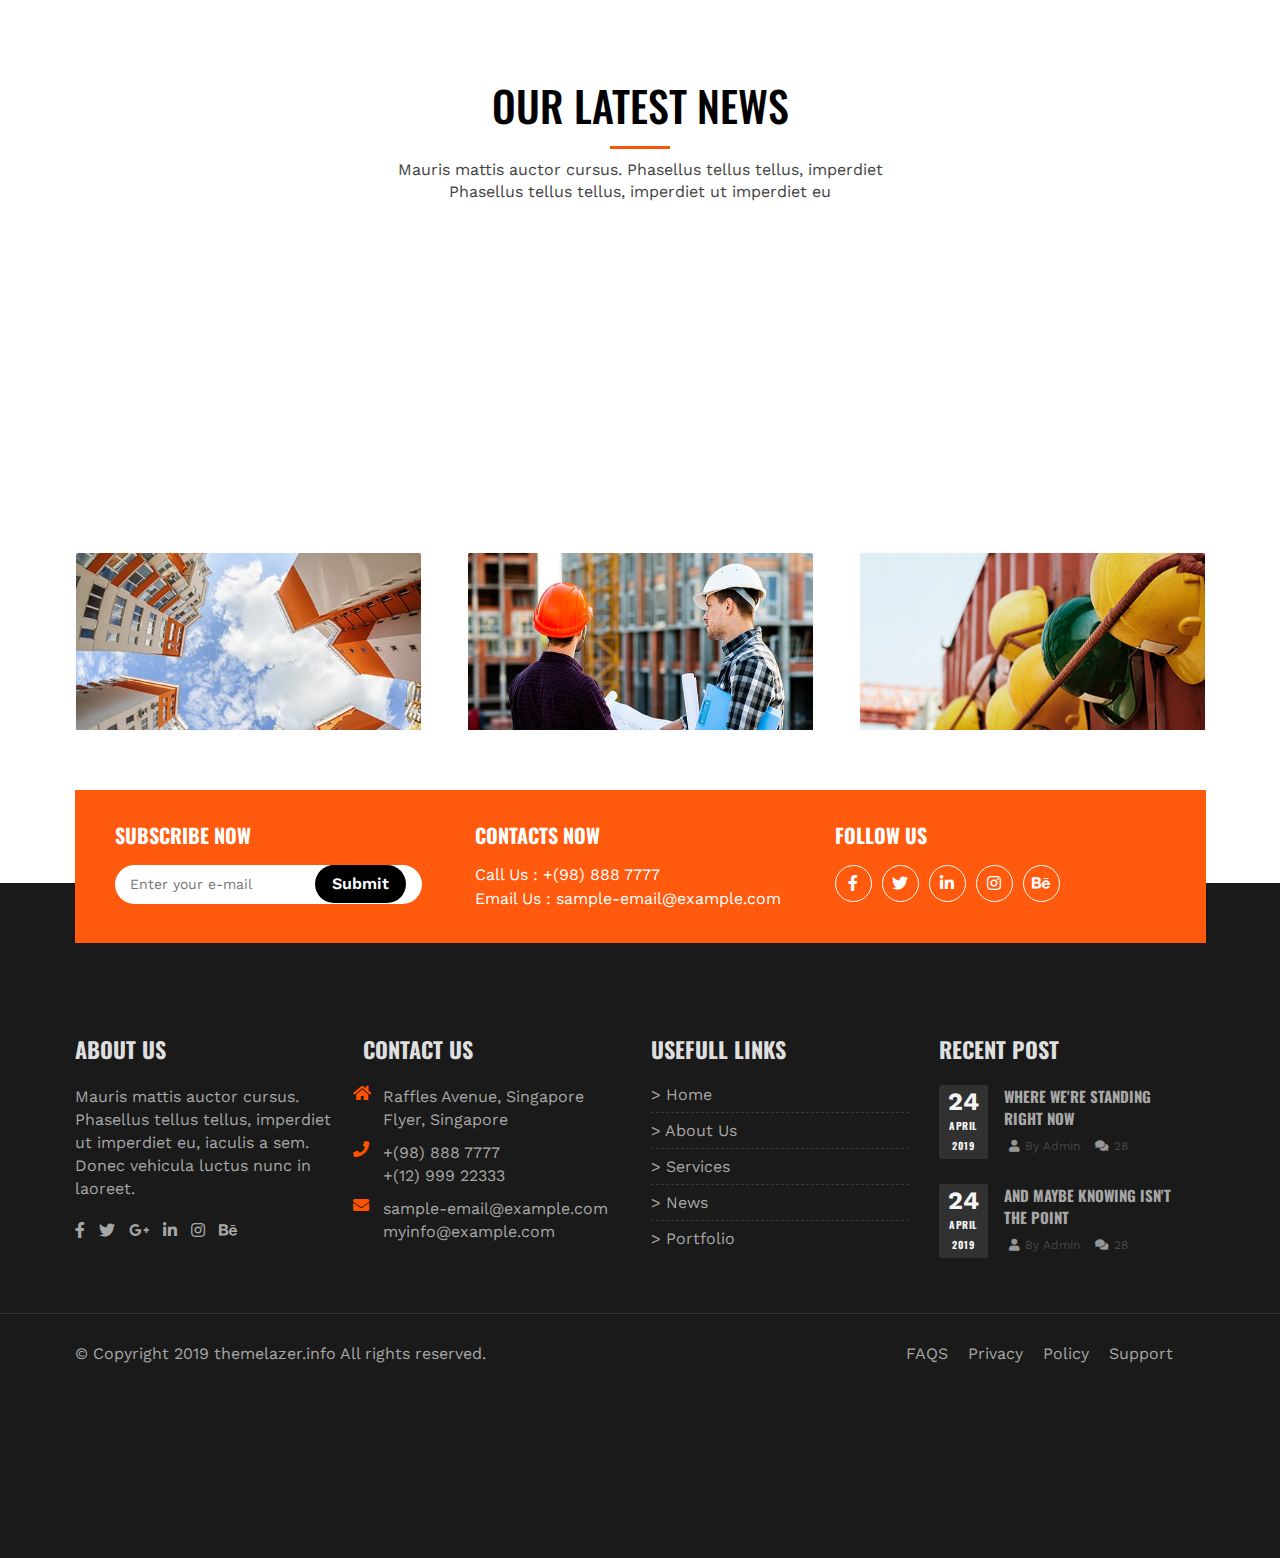
<file: design.html>
<!DOCTYPE html>
<html lang="en-US">
<head>
  <meta charset="UTF-8">
  <meta http-equiv="X-UA-Compatible" content="IE=edge">
  <meta name="viewport" content="width=device-width, initial-scale=1.0">
    <title>Brigat</title>
    <link href="design.css" type="text/css" rel="stylesheet"/>
    <link href="css/all.css"  rel="stylesheet"/>
    <link href="css/fontawesome.min.css" rel="stylesheet"/>
    <script src="jquery/jQuery.js" type="text/javascript"></script>
    <script src="progrume.js" type="text/javascript"></script>
</head>
<body>
<header id="topbar">
    <div class="topbarmain">
    <div class="container">
      <div class="w">
      <div class="phone"> <i class="fas fa-phone"></i>     Phone: +(98) 888 7777 </div>
       <div class="email">  <i class="fas fa-envelope"></i>     Email: sample-email@example.com  </div>
        <div class="social">
           <a  href="#">  <i  class="fab fa-facebook"></i>   </a>
           <a href="#" > <i class="fab fa-twitter"></i>    </a>
           <a href="#" > <i class="fab fa-linkedin"></i>   </a>
          </div>
          </div>
        </div>
    </div>
  </header>


  
  <div class="dark-mode-btn-wrapper">
    <div class="wrap1">
      <div class="darkmode1">
        <span><i class="fa fa-sun"></i></span>
      </div>
    </div>
  
    <div class="wrap2">
      <div class="darkmode2">
       <span><i class="fa fa-moon"></i></span>
      </div>
    </div>
  </div>




    <div class="praimarymenu">
    <div class="container">
      <div class="bar">
        <i id="bar" class="fas fa-bars"></i>
      </div>
    <div class="pr">
      <a class="nopaddingtwo" href="#"><i id="mibtwo" class="fas fa-search"></i><div class="searchboxtwo"><input type="text" placeholder="Search Here"><i id="atwo" class="fas fa-search"></i></div></a> 
    </div>
      <div class="logo">  <img src="img/logo.svg"/>  </div>
    <div class="menu">
     <nav>
      <ul class="ml">
      <li><a href="#">home<i id="ir" class="fas fa-chevron-down"></i>  </a> 
                  <ul class="sub">                                         
                       <li><a href="#"> service   </a></li>
                       <li><a href="#"> blog   </a></li>
                       <li ><a href="#"> projects<i id="ir" class="fas fa-chevron-down"></i></a>  
                                    <ul  class="sub">                                         
                                        <li><a href="#"> services   </a></li>
                                        <li><a href="#"> blog   </a></li>
                                        <li><a href="#"> projects      <i id="ir" class="fas fa-chevron-down"></i></a> 
                                                    <ul  class="sub">                                     
                                                        <li><a href="#"> services   </a></li>
                                                        <li><a href="#"> blog   </a></li>
                                                        <li><a href="#"> projects      </a></li>
                                                        <li><a href="#"> design   </a></li>
                                                        </ul></li>
                        <li><a href="#"> culture   </a></li>
                       </ul>
                      </li>
          <li><a href="#"> decoration   </a></li>
        </ul>    
      </li>                            
          <li><a href="#"> pages  <i id="ir" class="fas fa-chevron-down"></i>    </a></li>
          <li><a href="#"> services<i id="ir" class="fas fa-chevron-down"></i>   </a> 
                     <ul class="sub">
                       <li><a href="#"> services   </a></li>
                       <li><a href="#"> projects   </a></li>
                       <li><a href="#"> blog       </a></li>
                       <li><a href="#"> srrvices   </a></li>                               
                    </ul>
                  </li>
        <li><a href="#"> projects <i id="ir" class="fas fa-chevron-down"></i>  </a></li>
        <li><a href="#"> blog   <i id="ir" class="fas fa-chevron-down"></i>    </a></li>
        <li><a href="#"> contact   </a></li>
        <li><a class="nopadding" href="#"><i id="mib" class="fas fa-search"></i><div class="searchbox"><input type="text" placeholder="Search Here"><i id="a" class="fas fa-search"></i></div></a></li>
     </ul>
    </nav>
   
     </div>
     </div>
     </div>
   
 




     <div class="nav2">
      <ul class="ml2">
        <div class="container">
        <li><a href="#">home<i id="ir2"  class="fas fa-chevron-down"></i>  </a></li> 
                  <ul class="sub2" id="subtwo">                                         
                       <li><a href="#"> h 1 1   </a></li>
                       <li><a href="#"> h 1 2   </a></li>
                       <li><a href="#"> h 1 3  <i id="subthree"  class="fas fa-chevron-down"></i></a></li></ul>   
                                   
                        <ul  class="sub2" id="sub3">                                         
                                        <li><a href="#"> h 2 1   </a></li>
                                        <li><a href="#"> h 2 2   </a></li>
                                        <li><a href="#"> h 2 3   </a></li>
                                                  </ul>                                   
          <li><a href="#"> pages  <i id="ir2" class="fas fa-chevron-down"></i>    </a></li>
          <li><a href="#"> services<i id="subfour" id="uuuk" class="fas fa-chevron-down"></i>   </a></li>
                     <ul class="sub2" id="sub4">
                       <li><a href="#"> s 1   </a></li>
                       <li><a href="#"> s 2  </a></li>
                       <li><a href="#"> s 3      </a></li>
                    </ul> 
                  
        <li><a href="#"> projects <i id="ir2" class="fas fa-chevron-down"></i>  </a></li>
        <li><a href="#"> blog   <i id="ir2" class="fas fa-chevron-down"></i>    </a></li>
        <li><a href="#"> contact   </a></li>
     </ul>
    </div>
  </div>





   

<section id="s1nd">
    <div class="fader-box">
          <div class="slider-box">
            <div id="slider">
                <img src="fader img/1.jpg">
                <img src="fader img/2.jpg">
                </div>
              
        <div class="indicators">
                <span  id="switch1" class="active" ></span>
                <span  id="switch2"  ></span>
                </div>
           </div>  
    </div>
     <div class="container"> 
<div class="slidercontent"> 
  <h2 class="big-title">Best Quality Steel For Construction</h2>
  <p> Mauris mattis auctor cursus. Phasellus tellus tellus, imperdiet ut imperdiet eu, iaculis a sem.</p>
  <button  id="appened" class="sbutton">Work With Us</button> 
<div class="sliderbutton">
  <span></span>
  <span></span>
</div>
</div>
</div>
</section>



<section id="s2nd">
  <div class="container">
    <div class="sbwrapper">
      <div class="sbox-overflow">
      <div class="sbox">
        <div class="sbcontent" id="sbcontent">
<div class="iconbox">  <i class="fab fa-vaadin"></i>    </div><h2 id="tn1" class="boxheader"> Architecture & Engineering </h2><div class="text"> Mauris mattis auctor tellus imperdiet eu ut imperdiet tellus, imperdiet ut     </div> <div class="arrow"><span> Learn More   <i class="fas fa-arrow-right"></i>  </span></div>
</div>
</div>
<div class="sbox">
<div class="sbcontent">
  <div class="iconbox">  <i class="fab fa-magento"></i>    </div><h2 id="tn2" class="boxheader"> Architecture & Engineering </h2><div class="text"> Mauris mattis auctor tellus imperdiet eu ut imperdiet tellus, imperdiet ut     </div> <div class="arrow"><span> Learn More   <i class="fas fa-arrow-right"></i>  </span></div>
  </div>
</div>
  <div class="sbox">
   <div class="sbcontent">
    <div class="iconbox">  <i class="fab fa-xbox"></i>    </div><h2 id="tn3" class="boxheader"> Architecture & Engineering </h2><div class="text"> Mauris mattis auctor tellus imperdiet eu ut imperdiet tellus, imperdiet ut     </div> <div class="arrow"><span> Learn More   <i class="fas fa-arrow-right"></i>  </span></div> 
    </div>
  </div>
    <div class="sbox">
    <div class="sbcontent">
      <div class="iconbox">  <i class="fab fa-dyalog"></i>    </div><h2 id="tn4" class="boxheader"> Architecture & Engineering </h2><div class="text"> Mauris mattis auctor tellus imperdiet eu ut imperdiet tellus, imperdiet ut     </div> <div class="arrow"><span> Learn More   <i class="fas fa-arrow-right"></i>  </span></div>
    </div>
  </div>
</div>
</div>
</section>



<section id="s3rd">
<div class="container">
<div class="details">
<div class="dphoto">  <img src="img/photo/im1.jpg"/>  </div>
<div class="dinformation">
<h2>WORK WITH OUR TEAMS</h2>
<p>Mauris mattis auctor cursus. Phasellus tellus tellus, imperdiet ut imperdiet eu, iaculis a sem. Donec vehicula luctus nunc in laoreet. Aliquam erat volutpat. Suspendisse vulputate porttitor condimentum. Proin viverra orci a leo suscipit placerat. Sed feugiat posuere semper.</p>
<ul class="leftlist">
  <li><a href="#">> Building Quality</a></li>
  <li><a href="#">> Honest Advisors</a></li>
  <li><a href="#">> 24/1week Supports</a></li>
</ul>
<ul class="rightlist">
  <li><a href="#">> Performances Team</a></li>
  <li><a href="#">> Work Solutions</a></li>
  <li><a href="#">> Work &amp; Deadline</a></li>
</ul>
<div class="dbutton">
<a href="#"> get start</a>
</div>
</div>
</div>
</div>
</section>



<section class="s4th">
<div class="container">
  <div class="data">

  <div class="dnumber"><i class="fab fa-twitch"></i><h2 class="countfect" data-num="1200"></h2><h3>Happiness Customers</h3></div>     <div class="dnumber"><i class="fab fa-twitter"></i><h2 class="countfect" data-num="2080"></h2><h3>Projects complete</h3></div>   <div class="dnumber"><i class="fab fa-youtube"></i><h2 class="countfect" data-num="4000"></h2><h3>World Branches</h3></div>   <div class="dnumber"><i class="fab fa-instagram"></i><h2 class="countfect" data-num="1200"></h2><h3>Special Winner</h3></div>   
  </div>
</div>
</section>



<section class="s5th">
  <div class="container">
    <div class="s5thtitleboxwrapper">
    <div class="s5thtitlebox"><span>MORE FROM US</span> <hr/> <p> Mauris mattis auctor cursus. Phasellus tellus tellus, imperdiet Phasellus tellus tellus, imperdiet ut imperdiet eu</p></div> 
    <div class="s5thsboxwrapper">
      <div class="s5thsbox">   <div class="s5thsboxContent"> <img src="img/service-item1.jpg"/> <h4>CONSTRUCTION TEAM</h4> <p>Ut et congue augue. Maecenas fermentum vel ante a aliquam. Etiam viverra maximus</p> </div></div> 
      <div class="s5thsbox">   <div class="s5thsboxContent"> <img src="img/service-item2.jpg"/> <h4>PROJECT DEADLINE</h4> <p>Ut et congue augue. Maecenas fermentum vel ante a aliquam. Etiam viverra maximus</p> </div></div>
      <div class="s5thsbox">   <div class="s5thsboxContent"> <img src="img/service-item3.jpg"/> <h4>CONSTRUCTION ACTIVITY</h4> <p>Ut et congue augue. Maecenas fermentum vel ante a aliquam. Etiam viverra maximus</p> </div></div>
      <div class="s5thsbox">   <div class="s5thsboxContent"> <img src="img/service-item4.jpg"/> <h4>OUR BEST PROJECT</h4> <p>Ut et congue augue. Maecenas fermentum vel ante a aliquam. Etiam viverra maximus</p> </div></div>
    </div> 
  </div>
  </div>
</section>



<section class="s6th">
  <div class="container">
    <div class="s5thtitleboxwrapper">
      <div class="s5thtitlebox"><span>PRICE PLAN</span> <hr/> <p> Mauris mattis auctor cursus. Phasellus tellus tellus, imperdiet Phasellus tellus tellus, imperdiet ut imperdiet eu</p></div> 
      <div class="s5thsboxwrapper">
        <div class="s6thsbox"> <div class="s6thsboxContent"> <div class="forpadd"><span id="rg">START</span> <h3>$59 </h3><h4>/m</h4>   <ul><li> <span><i class="fas fa-check"></i></span>Build with advance business</li><li><span><i class="fas fa-check"></i></span>Customizing to builder</li>  <li><span><i class="fas fa-check"></i></span>Best agency market</li> <li><span><i class="fas fa-check"></i></span>Customer Service</li>  <li><span><i class="fas fa-check"></i></span>Up to 1000 Worker</li> <li><span><i class="fas fa-check"></i></span>Unlimited Project</li>  <li><span><i class="fas fa-check"></i></span>Build with longer terms</li></ul>  <a href="#">get started</a>  </div>   </div> </div>
        <div class="s6thsbox"> <div class="s6thsboxContent"> <div class="forpadd"><span id="rg">START</span> <h3>$59 </h3><h4>/m</h4>   <ul><li> <span><i class="fas fa-check"></i></span>Build with advance business</li><li><span><i class="fas fa-check"></i></span>Customizing to builder</li>  <li><span><i class="fas fa-check"></i></span>Best agency market</li> <li><span><i class="fas fa-check"></i></span>Customer Service</li>  <li><span><i class="fas fa-check"></i></span>Up to 1000 Worker</li> <li><span><i class="fas fa-check"></i></span>Unlimited Project</li>  <li><span><i class="fas fa-check"></i></span>Build with longer terms</li></ul>  <a href="#">get started</a>  </div>   </div> </div>
        <div class="s6thsbox"> <div class="s6thsboxContent"> <div class="forpadd"><span id="rg">START</span> <h3>$59 </h3><h4>/m</h4>   <ul><li> <span><i class="fas fa-check"></i></span>Build with advance business</li><li><span><i class="fas fa-check"></i></span>Customizing to builder</li>  <li><span><i class="fas fa-check"></i></span>Best agency market</li> <li><span><i class="fas fa-check"></i></span>Customer Service</li>  <li><span><i class="fas fa-check"></i></span>Up to 1000 Worker</li> <li><span><i class="fas fa-check"></i></span>Unlimited Project</li>  <li><span><i class="fas fa-check"></i></span>Build with longer terms</li></ul>  <a href="#">get started</a>  </div>   </div> </div>
      </div>
    </div>
  </div>
</section>




<section class="s7th">
  <div class="s7thwrapper">
    <div class="s7thimg"></div>
    <div class="s7thdetails">
      <div class="s7thdetailscontainer">
<div class="s7thtitlebox"><h3>CHECK OUT OUR LATEST IDEA</h3><p>Mauris mattis & auctor cursus. Phasellus tellus tellus, imperdiet ut imperdiet eu, iaculis a sem. Donec vehicula luctus.</p> </div>
<div class="s7thsboxwrapper">
<div class="s7th1stsbox">
  <div class="s7thsbox"><i class="fa fa-lightbulb"></i><h3> Greate Support </h3><span>Best Sevice for customer   </span></div>
  <div class="s7thsbox"><i class="fa fa-chair"></i><h3> Work ontime  </h3><span>Best Sevice for customer   </span></div>
  </div>
  <div class="s7th2ndsbox">
    <div class="s7thsbox"><i class="fab fa-linode"></i><h3> Certified Qualities </h3><span>Best Sevice for customer   </span></div>
    <div class="s7thsbox"><i class="fa fa-plug"></i><h3> Best Branding</h3><span>Best Sevice for customer   </span></div>
  </div>
</div>
</div>
    </div>
  </div>
</section>



<section class="s8th">
  <div class="container">
    <div class="s5thtitleboxwrapper">
    <div class="s5thtitlebox"><span>MEET OUR TEAM</span> <hr/> <p> Mauris mattis auctor cursus. Phasellus tellus tellus, imperdiet Phasellus tellus tellus, imperdiet ut imperdiet eu</p></div> 
    <div class="s8thsboxwrapper">
      <div class="s8thEffect">
      <div class="s8thsbox"> <img src="img/1.jpg"/><div class="s8thsocialicons">
        <a href="#">  <i class="fab fa-facebook-f"></i></a>
        <a href="#" > <i class="fab fa-twitter"></i></a>
        <a href="#" > <i class="fab fa-google-plus-g"></i></a>
        <a href="#" > <i class="fab fa-linkedin-in"></i></a></div><h4>JONH WELSON</h4><p>Civil Engineer</p></div>
      <div class="s8thsbox"> <img src="img/2.jpg"/> <div class="s8thsocialicons">
        <a href="#">  <i class="fab fa-facebook-f"></i></a>
        <a href="#" > <i class="fab fa-twitter"></i></a>
        <a href="#" > <i class="fab fa-google-plus-g"></i></a>
        <a href="#" > <i class="fab fa-linkedin-in"></i></a></div><h4>JAME SON</h4> <p>Achitechure Design</p></div>
      <div class="s8thsbox"> <img src="img/3.jpg"/><div class="s8thsocialicons">
        <a href="#">  <i class="fab fa-facebook-f"></i></a>
        <a href="#" > <i class="fab fa-twitter"></i></a>
        <a href="#" > <i class="fab fa-google-plus-g"></i></a>
        <a href="#" > <i class="fab fa-linkedin-in"></i></a></div> <h4>TONY TINY</h4><p>Civil Engineer</p></div>
      <div class="s8thsbox"> <img src="img/4.jpg"/><div class="s8thsocialicons">
        <a href="#">  <i class="fab fa-facebook-f"></i></a>
        <a href="#" > <i class="fab fa-twitter"></i></a>
        <a href="#" > <i class="fab fa-google-plus-g"></i></a>
        <a href="#" > <i class="fab fa-linkedin-in"></i></a></div><h4>TOM MAS</h4> <p>Project Manager</p></div>
      </div>
      
    </div>

  </div>
  <div class="s8thbuttonwrapper">
        <button class="s8thbutton">join our team</button>
      </div>
</div>
</section>


<section class="s9th">
  <div class="container">
    <div class="s5thtitleboxwrapper">
    <div class="s5thtitlebox"><span>OUR BEST PROJECTS</span> <hr/> <p> Mauris mattis auctor cursus. Phasellus tellus tellus, imperdiet Phasellus tellus tellus, imperdiet ut imperdiet eu</p></div> 
  </div>
<div class="s9thimgboxwrapper">
  <div class="singlebox">
  <div class="s9thimgbox"><img src="img/370x300-project-6.jpg"/></div>
  <div class="textitem"><div class="spanh3"> <span>Construction</span> <h3>DISCUSSION TO MAKE A BETTER PROJECT PLAN</h3></div>  <a class="Learn more" href="#">Learn more <i class="fas fa-arrow-right"></i></a></div></div>
  <div class="singlebox">
  <div class="s9thimgbox"><img src="img/370x300-project-2.jpg"/></div>
  <div class="textitem"><div class="spanh3"> <span>Repair</span> <h3>DESIGN YOUR INTERIOR HOUSE ONLINE FREE</h3></div> <a class="Learn more" href="#">Learn more <i class="fas fa-arrow-right"></i></a></div></div>
  <div class="singlebox">
  <div class="s9thimgbox"><img src="img/370x300-project-3.jpg"/></div>
  <div class="textitem"><div class="spanh3"> <span>Hospital</span> <h3>WE USE QUALITY MATERIAL TO BUILD FOR YOU</h3> </div>  <a class="Learn more" href="#">Learn more <i class="fas fa-arrow-right"></i></a></div></div>
  <div class="singlebox">
  <div class="s9thimgbox"><img src="img/370x300-project-3.jpg"/></div>
  <div class="textitem"><div class="spanh3"><span>School</span> <h3>YOUR PROJECT WILL CLEAN AND BEST QUALITY</h3></div>   <a class="Learn more" href="#">Learn more <i class="fas fa-arrow-right"></i></a></div></div>
  <div class="singlebox">
  <div class="s9thimgbox"><img src="img/370x300-project-2.jpg"/></div>
  <div class="textitem"><div class="spanh3"> <span>House</span> <h3>MASTER PLAN OF PROJECT IN THE YOUR CITY</h3></div>   <a href="#">Learn more <i class="fas fa-arrow-right"></i></a></div></div>
  <div class="singlebox">
  <div class="s9thimgbox"><img src="img/370x300-project-6.jpg"/></div>
  <div class="textitem"><div class="spanh3"><span>nterior</span> <h3>ARCHITECTURE AND ENGINEERING ARE TOGETHER</h3></div>  <a class="Learn more" href="#">Learn more <i class="fas fa-arrow-right"></i></a></div></div>
</div>
</div>
</section>



<section class="s10th">
  <div class="container">
    <div class="s5thtitleboxwrapper">
      <div class="s5thtitlebox"><span>OUR LATEST NEWS</span> <hr/> <p> Mauris mattis auctor cursus. Phasellus tellus tellus, imperdiet Phasellus tellus tellus, imperdiet ut imperdiet eu</p></div> 
      <div class="s10thsboxwrapper">
        <div class="s10thasbox"> <div class='s10thsbox'><div  class="s10thimg"><img  src="img/photo/im2.jpg"/></div> <div class="spanbox"><span> 11 Sep, 2019</span><span> Comments (0)</span> </div><div class="s10thdbox"><H5> We work hard to build </H5><p> Aliquam erat volutpat. Suspendisse Suspen vulput port condimentum. vulput porttitor condimentum. </p> <span> Read more <i class="fas fa-arrow-right"></i></span> </div> </div> </div>
        <div class="s10thasbox"><div class='s10thsbox'> <div  class="s10thimg"><img  src="img/blog-grid-1.jpg"/> </div> <div class="spanbox"><span> 11 Sep, 2019</span><span> Comments (0)</span> </div><div class="s10thdbox"><H5>PROJECT WILL BE ON TIME</H5><p> Aliquam erat volutpat. Suspendisse Suspen vulput port condimentum. vulput porttitor condimentum. </p> <span> Read more <i class="fas fa-arrow-right"></i></span> </div>  </div></div>
        <div class="s10thasbox"><div class='s10thsbox'><div  class="s10thimg"> <img src="img/photo/im3.jpg"/></div>  <div class="spanbox"><span> 11 Sep, 2019</span><span> Comments (0)</span> </div><div class="s10thdbox"><H5> OUR BEST PROJECT</H5><p> Aliquam erat volutpat. Suspendisse Suspen vulput port condimentum. vulput porttitor condimentum. </p> <span> Read more <i class="fas fa-arrow-right"></i></span> </div>  </div></div>
      </div>
    </div>
  </div>
</section>


<div class ="container">
<section  class="s11th">
 <div class="s11thsboxwrapper">
  <div class="s11thsbox"><h3> SUBSCRIBE NOW </h3><input class="nbm" type="email" placeholder="Enter your e-mail" /><input type="button" id="sbutton" value="Submit"/></div>
  <div class="s11thsbox"><h3> CONTACTS NOW </h3><p>Call Us : +(98) 888 7777</p><p>Email Us : sample-email@example.com</p></div>
  <div class="s11thsbox"><h3> FOLLOW US </h3>
    <div class="s11thicons">
    <i class="fab fa-facebook-f"></i>
    <i class="fab fa-twitter"></i>
    <i class="fab fa-linkedin-in"></i>
    <i class="fab fa-instagram"></i>
    <i class="fab fa-behance"></i>
  </div>
</div>
</section>
</div>



<footer class="footer">
  <div class="container">
    <div class="fboxwrapper">
      <div class="fbox"><h3>ABOUT US</h3><p>Mauris mattis auctor cursus. Phasellus tellus tellus, imperdiet ut imperdiet eu, iaculis a sem. Donec vehicula luctus nunc in laoreet.</p> 
        <div class="ficons">
         <i class="fab fa-facebook-f"></i>
         <i class="fab fa-twitter"></i>
         <i class="fab fa-google-plus-g"></i>
         <i class="fab fa-linkedin-in"></i>
         <i class="fab fa-instagram"></i>
         <i class="fab fa-behance"></i></div>
        </div>
<div class="fbox">
  <h3>CONTACT US</h3>
  <i class="fas fa-home"></i><p>  Raffles Avenue, Singapore Flyer, Singapore</p>
   <i class="fas fa-phone"></i> <p>+(98) 888 7777 <br/>+(12) 999 22333 </p>
  <i class="fas fa-envelope"></i><p>sample-email@example.com myinfo@example.com  </p>
</div>
<div class="fbox">
  <h3>USEFULL LINKS</h3>
  <ul>
    <li>> home</li>
    <li>> about us</li>
    <li>> services</li>
    <li>> news</li>
    <li>> portfolio</li>
  </ul>
</div>
<div class="fbox">
  <h3>RECENT POST</h3>
  <div class="lastfbox"><div class="lastfboxdate"><h2>24</h2><b>APRIL 2019</b></div><div class="lastfboxinformation"><h4>Where we're standing right now</h4><span><i class="fas fa-user"></i>By Admin</span><span><i class="fas fa-comments"></i>28</span></div></div>
  <div class="lastfbox"><div class="lastfboxdate"><h2>24</h2><b>APRIL 2019</b></div><div class="lastfboxinformation"><h4>and maybe knowing isn't the point</h4><span><i class="fas fa-user"></i>By Admin</span><span><i class="fas fa-comments"></i>28</span></div></div>
</div>
</div>
  </div>
  <div class="fborder"></div>
  <div class="container">
    <div class="bottombar">
      <div class="bs">
      <span> &copy;  Copyright 2019 themelazer.info All rights reserved.</span></div>
      <div class="bottommenue"><span>FAQS</span><span>Privacy</span><span>Policy</span><span> Support</span></div>
    </div>
  </div>
  <div class="bi"> <i class="fas fa-arrow-up"></i> </div>
</footer>

</body>
</html>
</file>
<file: design.css>
@import url('https://fonts.googleapis.com/css2?family=Oswald:wght@200;300;400;500;600;700&display=swap');
@import url('https://fonts.googleapis.com/css2?family=Work+Sans:ital,wght@0,100;0,200;0,300;0,400;0,600;0,700;0,800;1,100;1,300;1,500;1,600;1,700;1,800;1,900&display=swap');
/* for addClass in jq to position fixed praimarymenu */
.addClass{
    z-index: 2;
    position:fixed ; 
    top:-100px;
    background:#fff;
    transform:translateY(100px);
    transition:1s;
    box-shadow: 0px 0px 15px 0px rgb(119, 119, 119);
}


/*     for dark mode btn      */
.dark-mode-btn-wrapper{top: 10px;left: 3px; position: fixed;z-index: 4;}
.wrap1{position:absolute;}
.darkmode1{width: 50px;height: 25px;position: absolute; background: rgb(68, 223, 48);border: 1px solid rgb(68, 223, 48);border-radius: 25px;}
.darkmode1 span{width: 25px;display: grid;place-items: center;color: #ff5200; height: 25px;background:rgb(255, 255, 255);border-radius:50%;position: absolute;cursor: pointer;box-shadow: 0px 0px 2px 0px rgb(46, 46, 46);}
.wrap2{position:absolute;}
.darkmode2{width: 50px;height: 25px;position: absolute;border: 1px solid rgb(187, 187, 187); background: rgb(247, 247, 247);border-radius: 25px;}
.darkmode2 span{width: 25px;height: 25px;color: #303030; display: grid;place-items: center;box-shadow: 0px 0px 2px 0px rgb(46, 46, 46); background:rgb(255, 255, 255);border-radius:50%;position: absolute;cursor: pointer;}

/*     main website design start      */
*{margin: 0px; padding:0px;}
.topbarmain{background-color:#fafafaec; }
.container{ width: 1131px; margin: auto; }
.w{overflow: hidden;}
.phone{ float: left; width:174px ; padding: 14px 10px; border-left: 1px solid rgba(218, 204, 204, 0.301); border-right: 1px solid rgb(218, 204, 204);}
.phone i{color: #ff5200;}
.email{ float: left; width: 774px;padding: 14px 10px;}
.email i{color: #ff5200;}
.social{float:left; width: 141px; transition: 0.5s;}
.social a{display: block; float: left; padding: 14px 15px; border-left:1px solid rgb(218, 204, 204) ; color: rgba(0, 0, 0, 0.808);}
.social a:last-child{border-right: 1px solid rgb(218, 204, 204);}
.social a:hover{ color:#ff5200 ;}
.logo{width: 150px; float: left;  margin-top: 20px; margin-bottom: 20px;}
.logo img{width: 100%;}
.praimarymenu{width:100%;height: 96px;}
nav{float: right; margin-top: 42.5px; }
nav ul{border-radius: 2px;}
nav li{list-style: none; position: relative; height:40px;float: left;padding-left: 40px;}
nav li a{width:100%;height: 100%; text-decoration: none;font-weight:; letter-spacing: .8px; font-family: 'Oswald',sans-serif; text-transform: uppercase;display: block;color: rgba(48, 44, 44, 0.87);}
nav li a:hover{color: #ff5200;transition:.3s }
nav ul.sub{position: absolute;display:none ;z-index: 1;padding-top: 15px;background-color: rgb(255, 255, 255);}
nav ul.sub li ul.sub {top:0;left:100%;}
nav ul.sub li a{width:100%; padding-left:; }
nav ul.sub li{padding-left: 20px;width: 160px;}
.nav2{display:none;}
.nopadding{width:16.7px;margin-top:px}
.searchbox{width: 280px;height: 93px; border-top:3px solid #ff5200 ;border-radius: 2px; font-family:'Oswald',sans-serif ; display: grid;place-items: center; background-color: rgb(255, 255, 255);position: absolute;right:0%;top:53px !important; z-index: 1;}
.searchbox input{width: 210px;font-weight: bold; height: 24px; color: rgb(20, 20, 20);padding: 7px 40px 7px 15px;font-size: 14px;border: 1px solid #e0e0e0;outline: none; border-radius: 3px;line-height: 24px;text-transform: ;}
.searchbox i{position: absolute; width: 44px;height: 40px; background: #ff5200;font-size: 14px;justify-content: center;align-items: center;color: rgb(240, 240, 240); display: flex;right: 7px;border-radius: 2px}
.searchboxtwo{width: 280px;height: 88px; border-top:3px solid #ff5200 ;border-radius: 2px; font-family:'Oswald',sans-serif ; display: grid;place-items: center; background-color: rgb(255, 255, 255);position: absolute;right:;top:70px; z-index: 2;}
.searchboxtwo input{width: 240px;height: 35px;font-weight: bold; color: rgb(20, 20, 20);padding: 7px 40px 7px 15px;font-size: 14px;border: 1px solid #e0e0e0;outline: none; border-radius: 3px;line-height: 24px;text-transform: ;}
.searchboxtwo i{position: absolute; width: 35px;height: 35px; background: #ff5200;font-size: 5px;justify-content: center;align-items: center;color: rgb(240, 240, 240); display: flex;bottom:26px;right: 21px; border-radius: 2px}
.homelist{position: absolute;display: block;padding-top: 0px; overflow: ;  display:none; padding-top: 35px;padding-bottom: 25px;width:140px ; z-index: 1; border-bottom-right-radius: 5px;top:px ; border-bottom-left-radius: 5px;margin-top: 8px;margin-right: 20px; list-style: none;height:140px; background: #ffffff;font-family: 'Oswald',sans-serif;}
.homelist li a{padding-left:20px;padding-bottom: 15px;padding-top: 0px; display: block;width: 100%; }
.pagelist{position: absolute;display:none;transition: 1s;  padding-top: 35px;margin-top: 20px !important; padding-bottom: 25px; z-index: 1;left: 620px; width:180px ;border-bottom-right-radius: 5px;border-bottom-left-radius: 5px;margin-top: -4px;list-style: none;height: px; background: #ffffff;font-family: 'Oswald',sans-serif;}
.pagelist li a{padding:10px 20px 10px 30px;color: rgb(221, 221, 221);}
#ir{margin-left: 5px;font-size: 12px;}





#s1nd{ }
.slider-box{
    width: 100%;
    height: 92vh;
    position: relative;
}
#slider{
    width: 100%;
    height: 100%;
    display: inline-flex;
}
#slider img{
    width: 100%;
}
#slider img:nth-child(2){ 
    position: absolute;
    height: 100%;
    display: none;
}
.indicators{
    position: absolute;
    left: 50%;
    bottom: 15%;
    transform: translateX(-40%);
    z-index: 1;
}
.indicators span{
    display: inline-block;
    width: 10px;
    height: 10px;
    margin-right: 5px;
    border-radius: 50%;
    border: 3px solid rgb(226, 226, 226);
    //background: rgba(253, 253, 253, 0.432);
    cursor: pointer;
}
.active{
   background:#ff5200!important;
   border: 3px solid #ff5200 !important;
}
.slidercontent{position: absolute; top: 35%;  width: 610px; height: 150px; }
.slidercontent h2{ font-family: 'Oswald',sans-serif ; width: 100%;color: #ffffff; font-size: 50px;padding-top: px; text-transform: uppercase;}
.slidercontent p{width: 450px;font-size: 20px;font-weight: bold; padding-top: 15px; color: rgb(238, 230, 230);}
button{border-radius: 3px; font-family: 'Oswald',sans-serif ;font-weight: bold; border: none; margin-top: 50px;margin-bottom: 100px; width: 187px; padding-top:  14px;letter-spacing: .7px; font-size: 16px; padding-bottom: 14px; background-color: #ff5200; color:rgb(228, 225, 225);word-spacing: 3px; text-transform: uppercase;}
button:hover{background:#202020;cursor: pointer;transition:0.4s;}




#s2nd{background: #f1f0f0; }
.sbwrapper{overflow: hidden; }
.sbox{width:245px;overflow: hidden;  float: left; margin: 70px 50.3px 45px 0px;  }
.sbcontent{width: 100%; border:0.2px solid rgb(214, 214, 214); display: block;background:white; text-align: center; transform: translateX(-250px); }
.sbcontent .iconbox {padding: 20px 0px !important; color: #ff5200; font-size: 50px;}
.sbcontent h2{font-size: 21px;margin: auto; font-family: 'Oswald',sans-serif; padding: 8px 0px; text-transform: uppercase; color:rgb(43, 43, 43);}
.text{width: 200px; margin: auto; font-size: 17px; padding-top: 10px; letter-spacing: 0.5px; color:#656565;}
.sbcontent .arrow{padding:30px 0px 40px 0px ;font-weight: bold; color: #ff5200;}
.sbox:nth-child(2) .sbcontent{ background:#ff5200; }
.sbox:nth-child(2) .sbcontent .iconbox{color: white;}
.sbox:nth-child(2) .sbcontent h2{color: white;}
.sbox:nth-child(2) .sbcontent .text{color: white;}
.sbox:nth-child(2) .sbcontent .arrow{color: white;}
.sbox:last-child{ margin-right: 0px; }
.sbcontent:hover{ background:#ff5200; transition: 0.5s; }
.sbcontent:hover .iconbox{color:white;}
.sbcontent:hover h2{color:white;}
.sbcontent:hover .text{ color:white;}
.sbcontent:hover .arrow{ color:white; cursor: pointer;}


#s3rd{overflow: hidden; }
.dphoto img{width: 520px;height: 420px; float: left;transform:translateY(350px);margin-top: 95px; margin-bottom: 70px; }
.dinformation{width: 520px; float: right; line-height: 26px; font-weight: 10px;transform:translateY(350px);margin-top: 95px; margin-bottom: 70px;}
.dinformation h2{font-size: 30px; color: #1a1919;padding-bottom: 10px; font-family: 'Oswald',sans-serif;}
.dinformation p{color:#656565;font-size: 18px; letter-spacing: 0.5px; font-weight: unset;}
.dinformation ul{padding-top: 25px; font-size: 15px;font-weight: 900px; line-height: 45px; list-style: none;  }
.dinformation ul li a{text-decoration: none; color: #161616;font-family: 'work sans',sans-serif;}
.dinformation ul li a:hover{color: #ff5200;transition: .3s;}
.leftlist{float: left; padding-right:90px ; }
.rightlst{float: right;}
.dbutton{margin-top: 25px;}
.dbutton a{padding: 12px 10px 12px 10px; border-radius: 3px;text-decoration: none; font-family: 'Oswald',sans-serif ;font-weight: bold; border: none; width: 187px; letter-spacing: .7px; font-size: 16px;  background-color: #e94f08; color:rgb(228, 225, 225);word-spacing: 3px; text-transform: uppercase;}
.dbutton a:hover{background:#202020;transition: .3s;}


.s4th{margin-top: 60px; background-position: 100%; background: linear-gradient(rgba(44, 44, 44, 0.644),rgba(44, 44, 44, 0.644)),url(img/why-choose-us1.jpg);background-repeat: no-repeat; background-size: cover;}
.data{overflow: hidden;width: 100%;height: 363px;}
.dnumber{color:rgba(247, 247, 247, 0.952); float: left;  text-align: center; margin: 100px 137px 100px 0px !important ;}
.dnumber i{font-size: 50px; padding-bottom: 15px;}
.dnumber h2{font-size: 50px; font-family: 'work sans',sans-serif; padding-bottom: 10px;}
.dnumber h3{font-size: 22px; text-transform: uppercase; font-family:'Oswald',sans-serif;}
.dnumber:last-child{margin-right: 0px !important;}



.s5th{background: rgb(245, 245, 245);}
.s5thtitleboxwrapper{ overflow: hidden;  }
.s5thtitlebox{margin: auto;text-align: center;padding-top: 80px;}
.s5thtitlebox span{font-size: 42px; font-weight: 500 ; font-family: 'Oswald',sans-serif;}
.s5thtitlebox p{width: 500px; font-family: 'work sans',sans-serif; margin: auto; line-height: 22px; color: #414141;}
hr{width: 60px; margin: auto; height: 3px; background-color: #ff5200; border: none; margin-top: 10px; margin-bottom: 10px;}
.s5thsboxwrapper{margin-top: 50px; margin-bottom: 50px; float: left;}
.s5thsbox{width: 260px;float: left;overflow: hidden;margin: 0px 30.3px 0px 0px;}
.s5thsboxContent{width: 100%; transform: translateX(-270px); }
.s5thsbox img{width: 100%;}
.s5thsbox h4{font-family: 'oswald',sans-serif; font-size: 20px; padding: 10px 0px; color: #202020;}
.s5thsbox p{font-family: 'work sans',sans-serif; color: #414141; line-height: 22px;}
.s5thsbox:last-child{margin-right: 0px;}




.s6th{background: rgb(250, 250, 250);}
.s6thsbox{ width: 340px;overflow: hidden; margin-bottom: 50px; float: left; margin:0px 31px 0px 15px;border-radius: 2px; box-shadow:0px 0px 1px 0px #1a1919;}
.s6thsboxContent{width: 100%;background: white; transform: translateX(-350px);}
.s6thsbox span{font-family: 'oswald',sans-serif; font-size: 26px; font-weight: 500; display: block;}
.forpadd{padding: 30px 0px 30px 30px;}
.s6thsbox h3{font-family: 'work sans',sans-serif; font-size: 55px; display: inline; }
.s6thsbox h4{display: inline-block; font-family:'work sans',sans-serif ;  margin-left: -10px; }
.s6thsbox ul li{list-style: none; font-family: 'work sans',sans-serif; line-height: 36px; color: #656565;}
.s6thsbox a{border-radius: 3px; width: 170px;text-align: center; margin-top: 26px; display: block; text-decoration: none; font-family: 'Oswald',sans-serif ;font-weight: bold; border: none; width: 187px; padding-top:  14px;letter-spacing: .7px; font-size: 16px; padding-bottom: 14px; background-color: #e94f08; color:rgb(228, 225, 225);word-spacing: 3px; text-transform: uppercase;}
.s6thsbox a:hover{background:#202020;transition: .3s;}
.s6thsbox ul{padding-top: 25px;}
.s6thsbox:last-child{margin-right: 0px;}
.s6thsbox ul li span{color: #ff5200; display: inline-block; font-size: 13px; padding-right: 5px;}



.s7th{margin-bottom: 50px;}
.s7thwrapper{overflow: hidden;height: 500px;}
.s7thimg{width: 50%;height: 100%; float: left;background-image:url(img/s02.jpg); background-size: cover;}
.s7thdetails{width: 50%; height: 100%; background:rgb(35, 35, 37); float: right;}
.s7thdetailscontainer{margin: 60px 0px 0px 60px;}
.s7th h3{color: rgb(245, 245, 245); font-family:'oswald',sans-serif ; font-size: 32px; padding-bottom: 10px;}
.s7th p{color: rgb(247, 238, 238); font-family:'work sans',sans-serif ; width: 600px; line-height: 25px;}
.s7thsboxwrapper{margin-top: 50px;transform:translateY(210px);}
.s7thsbox {padding-bottom: 40px; }
.s7thsbox i{color: #ff5200; font-size: 45px; position:absolute;}
.s7thsbox h3{padding-left:50px; color: rgb(245, 245, 245);font-family:'oswald',sans-serif ; font-size:20px ; text-transform: uppercase; display: inline;}
.s7thsbox:hover h3{color: #ff5200; transition: 0.3s;}
.s7thsbox span{color: rgb(218, 218, 218); display:block; padding:8px 0px 0px 50px; width: 120px; line-height: 23px; font-family: 'work sans',sans-serif;}
.s7th1stsbox{column-count: 1; float: left; padding-right: 30px; }
.s7th2ndsbox{ float: left; }
.s7thtitlebox{transform:translateY(-165px);}





.s8th{background: rgb(255, 255, 255);}
.s8thsboxwrapper{margin-top: 50px; margin-bottom: 50px; float: left; transform: translateY(300px);}
.s8thsbox{width: 260px; float: left; position: relative;  margin: 0px 28px 0px 1px; box-shadow: 0px 0px 0.8px 0px rgb(51, 51, 51);}
.s8thsbox img{width: 100%; transition:0.3s; }
.s8thsbox h4{ font-family: 'oswald',sans-serif; font-size: 20px; padding: 15px  0px 5px 0px; color: #242424; text-align: center;}
.s8thsbox p{font-family: 'work sans',sans-serif; color: #4e4e4e; font-size:13px; text-align: center; padding-bottom: 20px;}
.s8thsbox:last-child{margin-right: 0px;}
.s8thbutton{border-radius: 3px; font-family: 'Oswald',sans-serif ;font-weight: bold; border: none; margin-top: 20px; width: 187px; padding-top:  14px;letter-spacing: .7px; font-size: 16px; padding-bottom: 14px;margin-top: ; background-color: #202020; color:rgb(228, 225, 225);word-spacing: 3px; text-transform: uppercase;}
.s8thbuttonwrapper .s8thbutton{margin: auto; display: grid; margin-bottom: 70px;}
.s8thbutton:hover{background: #ff5200; transition: 0.5s;}
.s8thsbox .s8thsocialicons{width: 132px; position: absolute; bottom: 140px; left: 0px; right: 0px;margin: auto;}
.s8thsocialicons a{width: 27px; height: 27px;  display: grid; place-items: center; float: left; color: white;border-radius: 100%; text-decoration: none; margin-right: 8px; transition: 0.3s;}
.s8thsocialicons a:first-child{ background-color: #3b5998 ; opacity: 0;transition: 0.90s;}
.s8thsocialicons a:nth-child(2){background-color: #00acee;opacity: 0;transition: 0.70s;}
.s8thsocialicons a:nth-child(3){background-color: #db4a39;opacity: 0;transition: 0.50s;}
.s8thsocialicons a:last-child{ background-color: #0e76a8; margin-right: 0px;opacity: 0;transition:0.30;}
.s8thsocialicons a:hover{background: white; color: #333;}
.s8thsbox:hover .s8thsocialicons a:first-child{transform:translateY(20px); opacity: 1;}
.s8thsbox:hover .s8thsocialicons a:nth-child(2){transform: translateY(20px); opacity: 1;}
.s8thsbox:hover .s8thsocialicons a:nth-child(3){transform: translateY(20px); opacity: 1;}
.s8thsbox:hover .s8thsocialicons a:last-child{transform: translateY(20px); opacity: 1;}



.s9th{background: #f5f6f6;}
.s9thsboxwrapper{margin-top: 50px; margin-bottom: 50px; float: left; transform:translateY(300px);}
.s9thimgboxwrapper{margin-top: 35px; overflow: hidden; column-count: 3;}
.singlebox{width: 360px;float:left;position: relative; margin-right: 15px; margin-bottom: 25px;overflow: hidden;}
.singlebox img{width: 100%;}
.spanh3{width:300px;color: white;margin-bottom: 15px;}
.spanh3 h3{font-family:'oswald',sans-serif ;}
.textitem{position: absolute;bottom: 0px;left: 0px;width: 100%;padding: 60px 0px 0px 30px;background: linear-gradient(to top,rgba(0, 0, 0, 0.753),transparent 120px);}
.textitem span{font-weight: bold;text-decoration: underline;}
.textitem a{color: white;text-decoration: none; transform: translateX(-120px);display: block;}
.textitem a i{font-size: 11px;margin-left: 2px;}
.singlebox:hover .textitem{padding-bottom:40px;padding-top: 60px; transition: 0.4s;background: linear-gradient(to top,black,transparent 165px);}
.singlebox:hover .textitem a{transform: translateX(0px); transition: 0.1s; transition-delay:0.3s;}


.s10th{position: relative; padding-bottom: 0px;}
.s10thsboxwrapper{margin-top: 50px; margin-bottom: px; float: left; transform:translateY(300px);}
.s10thasbox{ width: 345px;overflow: hidden; float: left;margin-left: 1px; margin-right: 46px;border-radius: 2px; box-shadow:0px 0px 1px 0px #e2e0e0;}
.s10thasbox:last-child{margin-right: 0px;}
.s10thimg img{width: 100%;height: 100%; transition: 0.4s;cursor: pointer; }
.s10thsbox:hover img{transform: scale(1.1);}
.s10thimg{overflow: hidden;height: 250px;}
.spanbox{padding: 20px 0px 12px 20px;position: relative;}
.spanbox::after{content: ''; border-bottom: 2px solid #ff5200; width: 15px; position: absolute;left: 113px; top: 27px;}
.spanbox span{font-size: 14px;font-weight: 400; font-family: 'work sans',sans-serif;width: 100px; float: left;color: #747474;}
.spanbox span:last-child{color: black;margin-left: 20px;}
.spanbox span:last-child:hover{color: #ff5200; cursor: pointer;}
.s10thdbox{padding: 20px 0px 10px 20px; }
.s10thdbox h5{ font-size: 22px; padding-bottom: 12px; font-family: 'oswald',sans-serif; text-transform: uppercase;color: #2b2b2b;}
.s10thdbox h5:hover{color: #ff5200; cursor: pointer;}
.s10thdbox p{width:320px;font-size: 16px; font-family: 'work sans',sans-serif;line-height: 23px;color: #777777; font-weight: 500;}
.s10thdbox span{font-size: 15px;cursor: pointer; font-weight:540; font-family: 'work sans',sans-serif; color: #ff5200; padding: 15px 0px;}
.s10thdbox i{font-size: 12px;margin-left: 2px;padding: 20px 0px;}


.s11th{position:relative;display: block; top: 60px; }
input{outline: none;}
.s11thsboxwrapper{padding: 30px 0px; overflow: hidden; background: #ff5a0e; color: white;}
.s11thsbox{float: left; width: 360px;}
.s11thsbox h3{font-family:'oswald',sans-serif; font-size: 20px; padding-bottom: 15px;}
.s11thsbox:first-child{padding-left: 40px;  position: relative;}
.s11thsbox:first-child input{padding: 10px 5px; font-family: 'work sans',sans-serif; font-weight: 400; padding:11.5px 112px 11.5px 15px; font-size: 14px; border-radius: 50px; border: none;}
#sbutton{font-weight: 600; font-size: 16px;padding: 0px; padding: 0px 17px; height:38.4px; position: absolute; left: 240px;  background: black; color: white;border: none;outline: none;}
#sbutton:hover{cursor: pointer;}
.s11thsbox:nth-child(2) p{font-family: 'work sans',sans-serif; padding-bottom: 5px;font-weight: 400;}
.s11thsbox:last-child i{  font-weight: 500; width: 35px; height: 35px; border: 1px solid rgb(255, 255, 255); border-radius: 100%; margin-right: 10px; display: grid; place-items: center; float: left;}
.s11thsbox:last-child i:hover{background: whitesmoke; color: black; transition: 0.3s; cursor: pointer;}



.footer{background-color:#1a1a1a ; height: 75vh;}
.fboxwrapper{overflow: hidden;color: rgb(167, 167, 167);padding-top: 150px;padding-bottom: 30px;}
.fbox{width: 258px; float: left;margin-right:30px;}
.fbox:last-child{margin-right: 0px;}
.fbox h3{font-family:'oswald',sans-serif;font-size: 22px;color: #dfdfdf;padding-bottom:20px;}
.fbox p{font-family: 'work sans',sans-serif;line-height: 23px;}
.ficons{padding-top: 22px;}
.ficons i{padding-right: 10px;}
.ficons i:hover {color: #ff5200; cursor: pointer; transition: 0.5s;}
.fbox:nth-child(2){position: relative;}
.fbox:nth-child(2) p{width: 230px;padding-left: 20px;padding-bottom: 10px; }
.fbox:nth-child(2) i{position: absolute;left: -10px;color: #ff5200;}
.fbox:nth-child(3) ul li{font-family: 'work sans',sans-serif;text-transform: capitalize; cursor: pointer;list-style: none; border-bottom: 1px dashed #383838;display: grid;margin-bottom: 8px;padding-bottom: 8px;}
.fbox:nth-child(3) ul li:last-child{border: none;}
.fbox:nth-child(3) ul li:hover{color: #ff5200; transition: 0.4s;}
.fbox:last-child .lastfbox{ position: relative;  margin-bottom: 30px;}
.lastfboxdate{background: #383838c4; color: whitesmoke; width: 45px;height: 70px; text-align: center; padding: 2px;border-radius: 3px; position: absolute;}
.lastfboxdate h2{font-size: 25px;font-family:'work sans',sans-serif;}
.lastfboxdate b{font-size: 10px;font-family: 'oswald',sans-serif; line-height: 20px; letter-spacing: 0.5px;}
.lastfboxinformation{left: 65px; position: relative;}
.lastfboxinformation h4{text-transform: uppercase;font-family:'oswald',sans-serif;width: 187px;font-size: 15px;padding-bottom: 7px;}
.lastfboxinformation h4:hover{color: #ff5200; transition: 0.5s; cursor: pointer;}
.lastfboxinformation span{font-size: 12px; padding-right: 10px; color: rgba(102, 102, 102, 0.61);font-family: 'work sans',sans-serif; }
.lastfboxinformation span i{color: #969696; padding-right:5px ;padding-left: 5px;}
.fborder{border-bottom: 1px solid rgb(53, 53, 53);}
.bottombar{color:  rgb(167, 167, 167);margin: 30px 0px; overflow: hidden;font-family:'work sans',sans-serif;position: relative;}
.bottombar:last-child{padding-right: 0px;}
.bs{ width: 420px; float: left;}
.bottommenue{width: 300px; float:right; }
.bottommenue span{float: left; padding-right:20px;  display: block;}
.bottommenue span:hover{cursor: pointer;}
.bi{color: rgb(202, 202, 202); background: rgb(36, 36, 36); height: 39px; width:40px; display: grid; place-items: center; position: fixed;left: 1280px; bottom: 19.5px; border-radius: 3px; }
.bi:hover{background: #ff5200; transition: 0.3s; cursor: pointer;}
.bi:active{background: rgb(20, 20, 20);}
.pr a{display:none;}
.pr a i{margin-top: -15px;font-size: 18px;color: rgb(102, 102, 102);}
#atwo{font-size: 13px;color: rgb(226, 226, 226);}
.bar{position: relative;cursor: pointer; font-size: 18px;display:block;top:11px; margin-left:649px;}
#bar{color: #ff5200;display: none;width: 40px;height: 40px;border: 1px solid #ff5200;}






@media all and (max-width:768px){
     header{display:none;}
     nav{display:none;}
     .nav2{display:;z-index: 2;position: fixed;top: 70px;background: #1f1f1f;width:100%;}
     .nav2 li{width: 100%;border-bottom: 1px solid rgb(65, 65, 65);padding-top: 12px;padding-bottom: 12px;}
     .nav2 ul.sub li{width: 100%;list-style: none; border-bottom: 1px solid rgb(65, 65, 65);padding-top: 12px;padding-bottom: 12px;}
     .ml2 li{list-style: none; }
     .ml2 li a{color:rgb(255, 255, 255);font-size: 14px;font-weight: bold;text-decoration: none;text-transform: uppercase;}
     .nav2 li:last-child{}
     #ir{position: absolute;right:103px;width: 30px;height: 30px;border: 1px solid rgb(65, 65, 65); bottom:5px;      display: flex;align-items: center; justify-content: center;}
     #ir2{position: relative;float:right; right:0%;width: 27px;height: 27px;border: 1px solid rgb(65, 65, 65); bottom:5px;      display: flex;align-items: center; justify-content: center;}
    .sub2{display:none; position: ;}
    .searchboxtwo input {
        width: 210px;
        height: 20px;}
        .searchboxtwo i {
            right: 8px;
        }
    #subthree,#subfour{position: relative;float:right; right:0%;width: 27px;height: 27px;border: 1px solid rgb(65, 65, 65); bottom:5px;      display: flex;align-items: center; justify-content: center;}
    .container{width: 690px;margin: auto;order:1px solid rgb(255, 0, 0);}
    .praimarymenu{height: 70px;}
    .logo{ float: none;left:0px;right: 0px;margin:auto;position:absolute;top: 10px;bottom: 10px;}
    .logo img{height:49px;}
    .pr a{display:initial;}
    .pr a i{color: #ff5200;}
    .pr a i:hover{color: #c94000;transition: .3s;}
    #bar{display:initial;align-items: center;display: flex; justify-content: center;}
    .slider-box{width: 100%;height: 45vh;}
    .slidercontent{ top: 25%;  width: 500px; height: 150px; }
    .slidercontent h2{ font-size: 25px; }
    .slidercontent p{display:none;}
    button{ margin-top: 27px; width: 150px; padding-top:  8px; padding-bottom: 8px;}
    .sbox{width:100%;overflow: hidden;  float: none;  }
    #sbcontent{transform: translateX(0px);}
    .text{width: 100%; margin: auto; font-size: 17px; padding-top: 10px; letter-spacing: 0.5px; color:#656565;}
    .dphoto img{width: 100%;height: 520px; float: none;transform:translateY(0px); margin-bottom: 0px; }
    .dinformation{width: 100%; float: none; transform:translateY(0px);margin-top: 50px;margin-bottom: 10px;}
    .data{overflow: hidden;width: 100%;height: 200vh;}
    .dnumber{ float: none; margin: 100px 0px 100px 0px !important ;}
    .s5thtitlebox{padding-top: 30px;}
    .s5thtitlebox span{font-size: 27px; font-weight: 500 ;}
    .s5thtitlebox p{width: 100%;}
    .s5thsboxwrapper{width: 690px;margin: auto;margin-top: 60px;}
    .s5thsbox{width: 100%;float:none;overflow: hidden;margin-bottom:35px;}
    .s5thsboxContent{ transform: translateX(-970px); }
    .s5thsbox h4{ padding: 20px 0px 10px 0px; }
    .s6thsbox:last-child{margin-right: 0px;margin-bottom: 40px;}
    .s6thsbox:first-child{margin-bottom: px;margin-top: 50px;}
    .s6thsbox{margin-bottom:15px}
    .s7th{margin-top: -10px;margin-bottom: 0px;}
    .s7thwrapper{height: 640px;}
    .s7thimg{display: none; float:none ;}
    .s7thdetails{width: 100%; height: 100%; background:rgb(35, 35, 37); float: none;}
    .s7thdetailscontainer{padding-top: 35px;width: 620px;margin: auto; }
    .s7th h3{color: rgb(253, 253, 253);  font-size: 28px;}
    .s7th p{color: rgb(248, 248, 248);  width:100%;}
    .s7thsboxwrapper{margin-top: 50px;}
    .s7thsbox {padding-bottom: 62px;width: 100%; }
    .s7thsbox i{color: #ff5200; font-size: 52px; position:absolute;}
    .s7thsbox h3{padding-left:50px;  font-size:18px ; display: block;width: 100%;}
    .s7thsbox:hover h3{color: #ff5200; transition: 0.3s;}
    .s7thsbox span{display:block; padding:0px 0px 0px 50px !important; width: 100%; }
    .s7th1stsbox{column-count: none; float: none;  }
    .s7th2ndsbox{ float: none;}
    .s8thsboxwrapper{ margin-bottom: 30px;}
    .s8thsbox{width: 690px;margin: auto; float: none;margin-bottom: 30px; box-shadow: 0px 0px 1px 0px rgb(41, 41, 41);}
    .s8thsbox:last-child{margin-bottom: 0px;}
    .s8thbutton{width:170px; font-size: 16px; padding: 12px 0px;}
    .s9thimgboxwrapper{column-count:unset;}
    .singlebox{width: 100%;float:none;}
    .spanh3{width:100%;}
    .s10thasbox{ width: 100%;margin-bottom: 50px; float: none; margin-right: 40.5px;border-radius: 2px; box-shadow:0px 0px 1px 0px #1a1919;}
    .s10thsbox {width: 100%;}
    .s10thimg{height:450px}
    .s10thdbox p{width:100%;}
    .s11th{display: block; top: px;}
    .s11thsbox{float: none; width: 360px;margin-bottom: 30px;padding-left: 40px;}
    #sbutton {left: 312px;height: 39.4;}
    .nbm{ width: 100%;}
    .footer{height:unset;}
    .fbox{width: 100%; float: none;margin-bottom:35px;}
    .fbox:nth-child(2){position: relative;left: 9px;}
    .bottommenue{width: 300px; float:none; }
    .bottommenue span{float: left; padding-top: 15px;padding-bottom: 35px;}
    .bi{left: unset;right: 3.7%; bottom: 20px;display: flex;justify-content: center;align-items: center;}
    .dark-mode-btn-wrapper{top: 2px;right: 2px; }
    .darkmode1{width: 44px;height: 20px;}
    .darkmode1 span{width: 20px;height: 20px;}
    .darkmode2{width: 44px;height: 20px;}
    .darkmode2 span{width: 20px;height: 20px;}
    .bottombar{margin-top: 30px;margin-bottom: 0px; }

}





 
@media all and (max-width:560px){
    .container{width:500px;margin: auto;order:1px solid rgb(255, 0, 0);}
    .bar{ margin-left:269px;}
    .slider-box{width: 100%;height: 34vh;}
    .slidercontent{ top: 15%;  width: 250px; height: 150px; }
    .slidercontent h2{ font-size: 20px; }
    .dphoto img{width:100%;height: 260px; float: none;margin-top: 40px; margin-bottom: 0px; }
    .dinformation{width: 100%; float: none;  }
    .dinformation h2{font-size: 25px;padding-bottom: 10px;line-height: 40px;font-size:32px ;}
    .dinformation p{color:#656565;font-size: 18px; letter-spacing: 0.5px; font-weight: unset;}
    .dinformation ul{padding-top: 25px; font-size: 15px;font-weight: bold; line-height: 30px; list-style: none; width: 100%; }
    .dinformation ul li a{text-decoration: none; color: #161616;font-family: 'work sans',sans-serif;width: 100%;}
    .leftlist{float: left; padding-right:30px ; width:80px; }
    .rightlst{float: right;width:80px; }
    .dbutton{margin-top: 25px;}
    .dbutton a{padding: 12px 25px 12px 25px; }
    .s5thsbox{width: 310px;float:none;}
    .s5thsbox img{height: 260px;}
    .s5thsbox p{ width: 310px;}
    .s6thsbox{width:275px; float: none; margin:0px 0px 30px 10px;}
    .s6thsboxContent{width: 100%;}
    .s6thsbox:first-child{margin-top: 0px;}
    .s7thdetailscontainer{padding-top: 35px;width: 310px;margin: auto; }
    .s7th h3{color: rgb(253, 253, 253);  font-size: 28px;}
    .s7th p{color: rgb(248, 248, 248);  width:100%;}
    .s7thwrapper{height: 740px;}
    .s7thsbox {padding-bottom: 40px;width: 100%; }
    .s8thsbox{width: 304px;margin: auto; float: none;margin-bottom: 30px; box-shadow: 0px 0px 1px 0px rgb(41, 41, 41);}
    .s8thsbox{margin-left: 3px;}
    .s8thsbox:last-child{margin-bottom: 0px;}
    .s8thbuttonwrapper .s8thbutton {margin-bottom: 0px;}
    .spanh3{width:280px;}
    .textitem{padding: 60px 0px 0px 20px;}
    .s9thsboxwrapper{margin-top: 0px; margin-bottom: 50px; }
    .s10thimg{height:260px;}
    .s11thsbox{float: none; width: 100%;margin-bottom: 30px;padding-left: 20px;}
    .s11thsbox:nth-child(2) p{width:300px;}
    .s11thsbox:first-child {padding-left: 20px; }
    .s11thsbox:first-child  input{width:280px }
    #sbutton {left: 220px; width: 80px}
    .bs{width:310px}
}







@media all and (max-width:400px){
    .container{width:310px;margin: auto;order:1px solid rgb(255, 0, 0);}
    .bar{ margin-left:269px;}
    .slider-box{width: 100%;height: 34vh;}
    .slidercontent{ top: 15%;  width: 250px; height: 150px; }
    .slidercontent h2{ font-size: 20px; }
    .dphoto img{width:100%;height: 260px; float: none;margin-top: 40px; margin-bottom: 0px; }
    .dinformation{width: 100%; float: none;  }
    .dinformation h2{font-size: 25px;padding-bottom: 10px;line-height: 40px;font-size:32px ;}
    .dinformation p{color:#656565;font-size: 18px; letter-spacing: 0.5px; font-weight: unset;}
    .dinformation ul{padding-top: 25px; font-size: 15px;font-weight: bold; line-height: 30px; list-style: none; width: 100%; }
    .dinformation ul li a{text-decoration: none; color: #161616;font-family: 'work sans',sans-serif;width: 100%;}
    .leftlist{float: left; padding-right:30px ; width:80px; }
    .rightlst{float: right;width:80px; }
    .dbutton{margin-top: 25px;}
    .dbutton a{padding: 12px 25px 12px 25px; }
    .s5thsbox{width: 310px;float:none;}
    .s5thsbox img{height: 260px;}
    .s5thsbox p{ width: 310px;}
    .s6thsbox{width:275px; float: none; margin:0px 0px 30px 10px;}
    .s6thsboxContent{width: 100%;}
    .s6thsbox:first-child{margin-top: 0px;}
    .s7thdetailscontainer{padding-top: 35px;width: 310px;margin: auto; }
    .s7th h3{color: rgb(253, 253, 253);  font-size: 28px;}
    .s7th p{color: rgb(248, 248, 248);  width:100%;}
    .s7thwrapper{height: 740px;}
    .s7thsbox {padding-bottom: 40px;width: 100%; }
    .s8thsbox{width: 304px;margin: auto; float: none;margin-bottom: 30px; box-shadow: 0px 0px 1px 0px rgb(41, 41, 41);}
    .s8thsbox{margin-left: 3px;}
    .s8thsbox:last-child{margin-bottom: 0px;}
    .s8thbuttonwrapper .s8thbutton {margin-bottom: 0px;}
    .spanh3{width:280px;}
    .textitem{padding: 60px 0px 0px 20px;}
    .s9thsboxwrapper{margin-top: 0px; margin-bottom: 50px; }
    .s10thimg{height:260px;}
    .s11thsbox{float: none; width: 100%;margin-bottom: 30px;padding-left: 20px;}
    .s11thsbox:nth-child(2) p{width:300px;}
    .s11thsbox:first-child {padding-left: 20px; }
    .s11thsbox:first-child  input{width:280px }
    #sbutton {left: 220px; width: 80px}
    .bs{width:310px}
}



@media all and (max-width:375px){
    .container{width:360px;margin: auto;order:1px solid rgb(255, 0, 0);}
    .bar{ margin-left:319px;margin-bottom: -7px;}
     button{ width: 100px; padding-top:8px;padding-bottom:8px; letter-spacing:.3px; font-size: 13px; word-spacing: 2px; }
    #sbutton {left: 220px; width: 80px;height: 41.5px;}
    .bs{width:310px}
    .s5thsbox{width: 360px;}
    .s5thsbox img{width: 100% !important;}
    .s5thsbox p {
        width: 100%;
    }
    .searchboxtwo {
        width: 230px;
        height: 65px;
        border-top: 2px solid #ff5200;
    }
    .searchboxtwo input {
        width: 160px;
        height: 20px;
    }
    .searchboxtwo i {
        height: 35px;
        bottom: 15px;
        right: 7px;
    }
    .sbox {
        margin: 30px 50.3px 45px 0px;
    }

    .s8thsbox {
        width: 356px;
        margin: auto;
        float: none;
        margin-bottom: 30px;
        box-shadow: 0px 0px 5px 0px rgb(41 41 41);
    }
    .s11thsbox:first-child input {
        width: 150px;
    }

   




}
</file>
